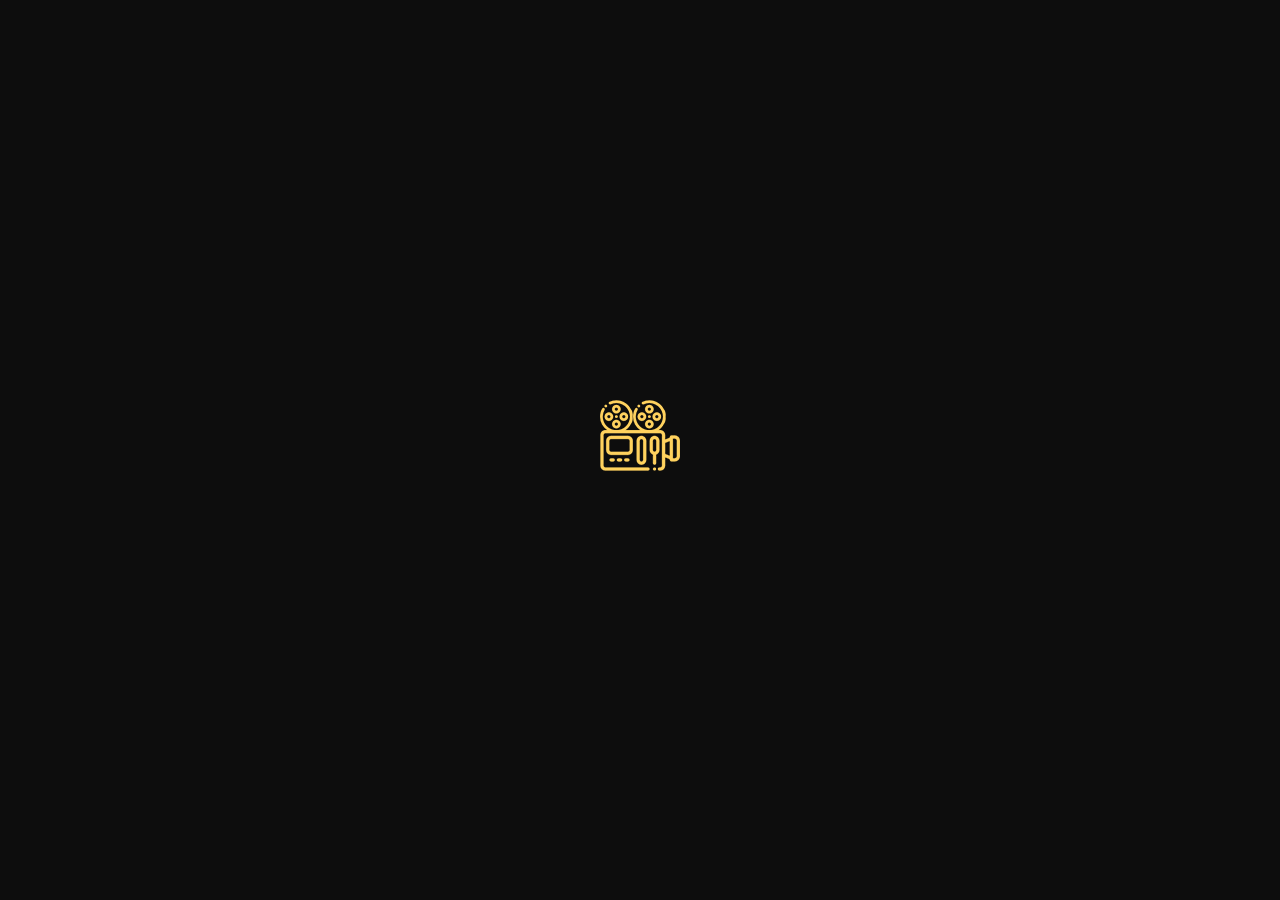
<file: coming-soon.html>
<!DOCTYPE html>
<html lang="en">

    <head>
        <meta charset="UTF-8">
        <meta http-equiv="X-UA-Compatible" content="IE=edge">
        <meta name="viewport"
            content="width=device-width, initial-scale=1, shrink-to-fit=no">
        <meta name="description" content="Striker HTML5 Template">

        <title>Vivid Entertainment Streaming And Blog</title>

        <!-- Favicon -->
        <link rel="shortcut icon" type="image/x-icon"
            href="assets/media/favicon.png">

        <!-- All CSS files -->
        <link rel="stylesheet" href="assets/css/vendor/bootstrap.min.css">
        <link rel="stylesheet" href="assets/css/vendor/font-awesome.css">
        <link rel="stylesheet" href="assets/css/vendor/slick.css">
        <link rel="stylesheet" href="assets/css/vendor/slick-theme.css">
        <link rel="stylesheet" href="assets/css/vendor/aksVideoPlayer.css">
        <link rel="stylesheet" href="assets/css/app.css">
    </head>

    <body>
        <!-- Preloader-->
        <div id="preloader" class="loader">
            <div class="loader__container">
                <div class="loader__film">
                    <img class="loader__film-img" src="./assets/media/preloader/film.png" alt="">
                    <img class="loader__film-img" src="./assets/media/preloader/film.png" alt="">
                </div>
                <img class="loader__camera" src="./assets/media/preloader/camera.png" alt="">
            </div>
        </div>
        <!-- Back To Top Start -->
        <a href="#main-wrapper" id="backto-top" class="back-to-top"><i
                class="fas fa-angle-up"></i></a>
        <!-- Main Wrapper Start -->
        <div id="main-wrapper" class="main-wrapper overflow-hidden">

            <div class="page-content">
                <!-- Coming Soon Area Start -->
                <section class="coming-soon-page text-center">
                    <div class="container-fluid">
                        <div class="content">
                            <img src="assets/media/logo.png" alt="" class="mb-32 logo" >
                            <h4 class="h-27 sec color-white mb-32">We are under construction</h4>
                            <img src="assets/media/coming-soon!.png" alt="" class="mb-32">
                            <ul class="timer countdown mb-0 data-timer2">
                                <li>365<span>Days</span></li>
                                <li>24<span>Hrs</span></li>
                                <li>60<span>Min</span></li>
                                <li class="m-0">60<span>Sec</span></li>
                            </ul>
                        </div>
                    </div>
                </section>
                <!-- Coming Soon Area end -->
            </div>
            <!-- Main Content End -->
        </div>

        <!-- Jquery Js -->
        <script src="assets/js/vendor/jquery-3.6.3.min.js"></script>
        <script src="assets/js/vendor/bootstrap.min.js"></script>
        <script src="assets/js/vendor/jquery.countdown.min.js"></script>
        <script src="assets/js/vendor/slick.min.js"></script>
        <script src="assets/js/vendor/jquery-appear.js"></script>
        <script src="assets/js/vendor/jquery-validator.js"></script>
        <script src="assets/js/vendor/aksVideoPlayer.js"></script>

        <!-- Site Scripts -->
        <script src="assets/js/app.js"></script>
    </body>

</html>
</file>
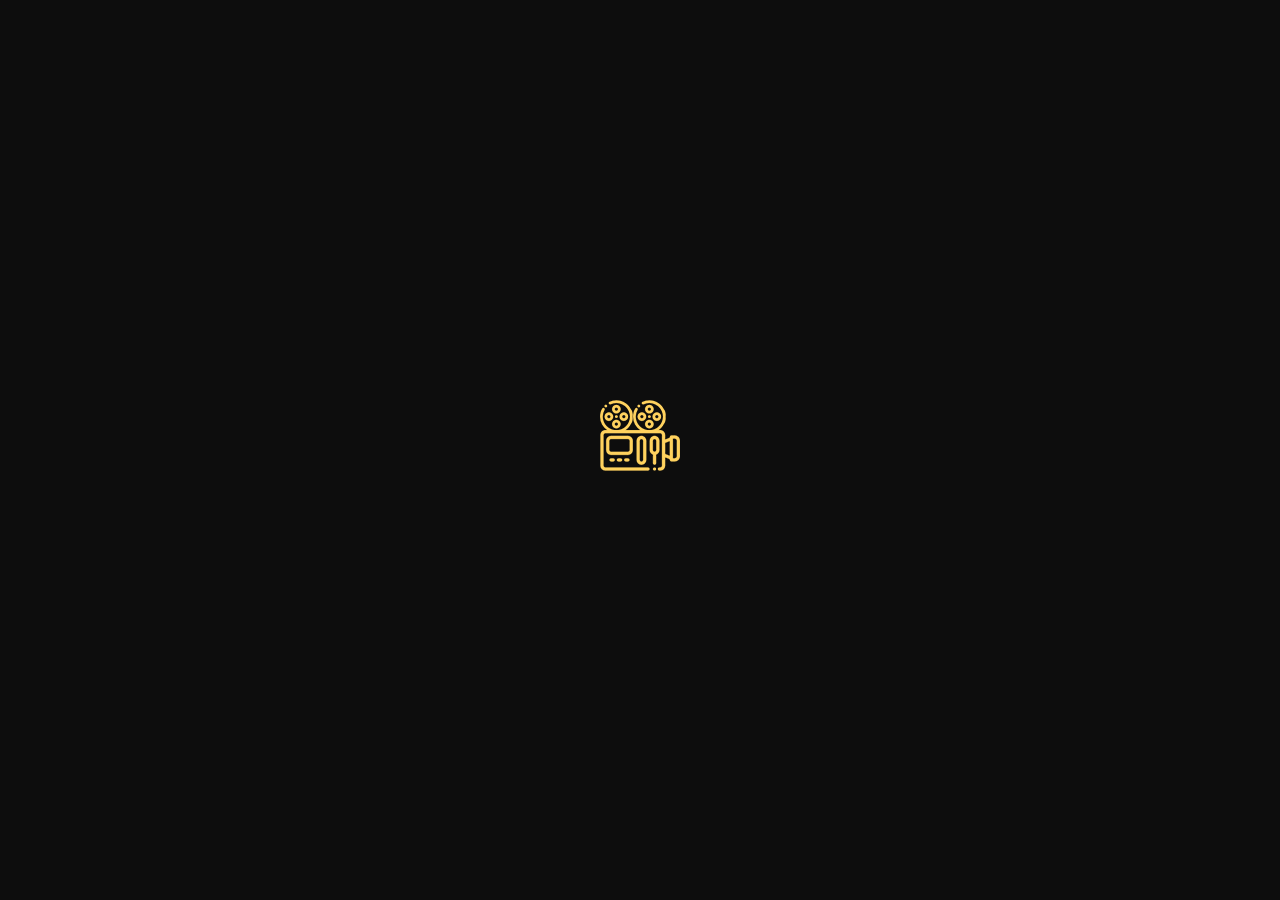
<file: sign-up.html>
<!DOCTYPE html>
<html lang="en">

    <head>
        <meta charset="UTF-8">
        <meta http-equiv="X-UA-Compatible" content="IE=edge">
        <meta name="viewport"
            content="width=device-width, initial-scale=1, shrink-to-fit=no">
        <meta name="description" content="Striker HTML5 Template">

        <title>Vivid Entertainment Streaming And Blog</title>

        <!-- Favicon -->
        <link rel="shortcut icon" type="image/x-icon"
            href="assets/media/favicon.png">

        <!-- All CSS files -->
        <link rel="stylesheet" href="assets/css/vendor/bootstrap.min.css">
        <link rel="stylesheet" href="assets/css/vendor/font-awesome.css">
        <link rel="stylesheet" href="assets/css/vendor/slick.css">
        <link rel="stylesheet" href="assets/css/vendor/slick-theme.css">
        <link rel="stylesheet" href="assets/css/vendor/aksVideoPlayer.css">
        <link rel="stylesheet" href="assets/css/app.css">
    </head>

    <body>
        <!-- Preloader-->
        <div id="preloader" class="loader">
            <div class="loader__container">
                <div class="loader__film">
                    <img class="loader__film-img" src="./assets/media/preloader/film.png" alt="">
                    <img class="loader__film-img" src="./assets/media/preloader/film.png" alt="">
                </div>
                <img class="loader__camera" src="./assets/media/preloader/camera.png" alt="">
            </div>
        </div>
        <!-- Back To Top Start -->
        <a href="#main-wrapper" id="backto-top" class="back-to-top"><i
                class="fas fa-angle-up"></i></a>
        <!-- Main Wrapper Start -->
        <div id="main-wrapper" class="main-wrapper overflow-hidden">

            <!-- Header Area Start -->
            <header class="large-screens">
                <div class="container-fluid">
                    <nav class="navbar navbar-expand-lg p-0">
                        <div class="collapse navbar-collapse" id="mynavbar">
                            <a href="index.html" class="navbar-brand m-0 p-0"><img alt src="./assets/media/logo.png"></a>
                            <ul class="navbar-nav m-0">
                                <li class="menu-item"><a href="./index.html">Home</a></li>
                                <li class="menu-item"><a href="./anime-listing.html" >Listing</a></li>
                                <li class="has-children">
                                    <a href="javascript:void(0);">Detail</a>
                                    <ul class="submenu">
                                        <li><a href="anime-detail.html">Anime Detail</a></li>
                                        <li><a href="movie-detail.html">Movie Detail</a></li>
                                    </ul>
                                </li>
                                <li class="has-children">
                                    <a href="javascript:void(0);">Pages</a>
                                    <ul class="submenu">
                                        <li><a href="./blog.html">Blog</a></li>
                                        <li><a href="blog-detail.html">Blog Detail</a></li>
                                        <li><a href="login.html">Login</a></li>
                                        <li><a href="sign-up.html" class="active">Sign up</a></li>
                                        <li><a href="./404.html">404</a></li>
                                        <li><a href="./coming-soon.html">Coming Soon</a></li>
                                    </ul>
                                </li>
                            </ul>
                            <div class="right-nav">
                                <div class="search-block">
                                    <form action="anime-listing.html" class="input-group search-bar">
                                        <button class="search" type="submit"><i class="far fa-search search-icon"></i></button>
                                        <input type="text"    placeholder="Search..." required>
                                    </form>
                                </div>
                                <ul class="navbar-nav m-0">
                                    <li class="menu-item">
                                        <a href="javascript:void(0);" class="notification">
                                            <div class="notification-number">
                                                <svg xmlns="http://www.w3.org/2000/svg" width="23" height="24" viewBox="0 0 23 24" fill="none">
                                                    <path d="M19.2138 12.3217V10.0781C19.2138 6.80522 16.9448 4.0312 13.836 3.12516V2.10938C13.836 0.946266 12.8491 0 11.636 0C10.4229 0 9.43602 0.946266 9.43602 2.10938V3.12516C6.32718 4.0312 4.05826 6.80517 4.05826 10.0781V12.3217C4.05826 15.1966 2.91533 17.9227 0.840056 19.9977C0.636679 20.2011 0.579528 20.5011 0.694808 20.7602C0.810087 21.0194 1.07555 21.1875 1.36937 21.1875H8.04313C8.38378 22.7903 9.86531 24 11.636 24C13.4068 24 14.8882 22.7903 15.2289 21.1875H21.9026C22.1965 21.1875 22.4619 21.0194 22.5772 20.7602C22.6924 20.5011 22.6353 20.2011 22.432 19.9977C20.3567 17.9227 19.2138 15.1965 19.2138 12.3217ZM10.9027 2.10938C10.9027 1.72167 11.2317 1.40625 11.636 1.40625C12.0404 1.40625 12.3693 1.72167 12.3693 2.10938V2.84663C12.128 2.82431 11.8834 2.8125 11.636 2.8125C11.3886 2.8125 11.144 2.82431 10.9027 2.84663V2.10938ZM11.636 22.5938C10.68 22.5938 9.86487 22.0059 9.56215 21.1875H13.7099C13.4072 22.0059 12.592 22.5938 11.636 22.5938ZM2.94995 19.7812C4.62004 17.6348 5.52492 15.0371 5.52492 12.3217V10.0781C5.52492 6.84727 8.26635 4.21875 11.636 4.21875C15.0057 4.21875 17.7471 6.84727 17.7471 10.0781V12.3217C17.7471 15.0371 18.652 17.6348 20.3221 19.7812H2.94995Z" fill="#C6CBD2"/>
                                                    <path d="M21.1693 10.0781C21.1693 10.4664 21.4977 10.7812 21.9026 10.7812C22.3076 10.7812 22.636 10.4664 22.636 10.0781C22.636 7.26094 21.4918 4.61236 19.4142 2.62031C19.1278 2.34577 18.6635 2.34572 18.3771 2.62031C18.0907 2.89491 18.0907 3.34008 18.3771 3.61467C20.1777 5.34113 21.1693 7.63655 21.1693 10.0781Z" fill="#C6CBD2"/>
                                                    <path d="M1.36937 10.7812C1.77437 10.7812 2.10271 10.4664 2.10271 10.0781C2.10271 7.63659 3.09436 5.34117 4.89494 3.61472C5.18133 3.34012 5.18133 2.89495 4.89494 2.62036C4.6086 2.34577 4.14425 2.34577 3.85786 2.62036C1.78024 4.61241 0.636043 7.26094 0.636043 10.0781C0.636043 10.4664 0.96438 10.7812 1.36937 10.7812Z" fill="#C6CBD2"/>
                                                </svg>
                                                <span>1</span>
                                            </div>
                                        </a>
                                    </li>
                                    <li class="has-children">
                                        <a href="javascript:void(0);"><img src="./assets/media/author/profile.png" alt=""></a>
                                        <ul class="submenu">
                                            <li><a href="sign-up.html" class="active">Sign up</a></li>
                                            <li><a href="login.html">Login</a></li>
                                        </ul>
                                    </li>
                                </ul>
                            </div> 
                        </div>
                    </nav>
                </div>
            </header>
            <header class="small-screen">
                <div class="container-fluid">
                    <div class="mobile-menu">
                        <div>
                            <a class="navbar-brand" href="index.html"><img alt
                                    src="./assets/media/logo.png"></a>
                        </div>
                        <div class="hamburger-menu">
                            <div class="bar"></div>
                        </div>
                    </div>
                    <nav class="mobile-navar d-xl-none">
                        <ul>
                            <li><a href="index.html">Home</a></li>
                            <li><a href="anime-listing.html">Listing</a></li>
                            <li class="has-children">Detail <span class="icon-arrow"></span>
                                <ul class="children">
                                    <li><a href="anime-detail.html">Anime Detail</a></li>
                                    <li><a href="movie-detail.html">Movie Detail</a></li>
                                </ul>
                            </li>
                            <li class="has-children">Pages <span class="icon-arrow"></span>
                                <ul class="children">
                                    <li><a href="./blog.html">Blog</a></li>
                                    <li><a href="./blog-detail.html">Blog Detail</a></li>
                                    <li><a href="./404.html">404</a></li>
                                    <li><a href="./coming-soon.html">Coming Soon</a></li>
                                    <li><a href="./sign-up.html" class="active">Sign Up</a></li>
                                    <li><a href="./login.html">Login</a></li>
                                </ul>
                            </li>
                        </ul>
                    </nav>
                </div>
            </header>
            <!-- Header Area end -->
            <div class="page-content">
                <!-- 404 Area Start -->
                <section class="signup text-center">
                    <div class="container-fluid">
                        <div class="signup-block">
                            <h1 class="color-white mb-32">Sign Up</h1>
                            <form action="login.html">
                                <div class="mb-32">
                                    <input type="email" name="email" class="form-control mb-32" placeholder="Your email">
                                </div>
                                <div class="mb-32">
                                    <input type="password" name="password" class="form-control mb-32" placeholder="Enter password">
                                </div>
                                <div class="mb-32">
                                    <input type="password" name="c_password" class="form-control mb-32" placeholder="Confirm password">
                                </div>
                                <div class="text-center">
                                    <button class="cus-btn primary mb-32">Sign up</button>
                                </div>
                            </form>
                            <div class="text-center">
                                <p class="sec color-gray mb-32">
                                    By continuing, you agree to VIVID Terms of Use and Privacy Policy.
                                </p>
                                <h6>Already have an account? <a href="login.html" class="color-primary">Log in</a></h6>
                            </div>
                        </div>
                    </div>
                </section>
                <!-- 404 Area end -->
            </div>
            <!-- Main Content End -->
        </div>

        <!-- Jquery Js -->
        <script src="assets/js/vendor/jquery-3.6.3.min.js"></script>
        <script src="assets/js/vendor/bootstrap.min.js"></script>
        <script src="assets/js/vendor/slick.min.js"></script>
        <script src="assets/js/vendor/jquery-appear.js"></script>
        <script src="assets/js/vendor/jquery-validator.js"></script>
        <script src="assets/js/vendor/aksVideoPlayer.js"></script>

        <!-- Site Scripts -->
        <script src="assets/js/app.js"></script>
    </body>

</html>
</file>
<file: assets/css/vendor/aksVideoPlayer.css>
/*!
 * aksVideoPlayer v1.0.0
 * Video Player
 * MIT License
 */
:root {
    --aks-video-primary: #3CBC1C;
  }
  .aks-video-player {
    position: relative;
    width: auto !important;
    height: 325px !important;
    display: block;
    overflow: hidden;
    margin: 0 auto;
    background: #0e0e0e;
    font-family: -apple-system, BlinkMacSystemFont, "Segoe UI", Roboto,
      "Helvetica Neue", Arial, "Noto Sans", sans-serif, "Apple Color Emoji",
      "Segoe UI Emoji", "Segoe UI Symbol", "Noto Color Emoji";
  }
  .variable_height .aks-video-player{
    height: 630px !important;
    margin-bottom: 24px;
  }
  @media (max-width: 992px) {
    .variable_height .aks-video-player{
      height: 450px !important;
      margin-bottom: 16px;
    }
  }
  @media (max-width: 767px) {
    .variable_height .aks-video-player{
      height: 350px !important;
    }
  }
  @media (max-width: 575px) {
    .variable_height .aks-video-player{
      height: 300px !important;
    }
  }
  @media (max-width: 492px) {
    .variable_height .aks-video-player{
      height: 250px !important;
    }
  }
  .no_variable_height .aks-video-player{
    height: 325px !important;
  }
  .aks-vp-container {
    position: relative;
    display: -webkit-box;
    display: -ms-flexbox;
    display: flex;
    -webkit-box-align: center;
    -ms-flex-align: center;
    align-items: center;
    -webkit-box-orient: vertical;
    -webkit-box-direction: normal;
    -ms-flex-direction: column;
    flex-direction: column;
    -webkit-box-pack: center;
    -ms-flex-pack: center;
    justify-content: center;
    width: 100%;
    height: 100%;
  }
  .aks-vp-poster {
    width: 100%;
    height: 100%;
    background-position: center;
    background-size: cover;
    z-index: 20;
    display: -webkit-box;
    display: -ms-flexbox;
    display: flex;
    -webkit-box-align: center;
    -ms-flex-align: center;
    align-items: center;
    -webkit-box-pack: center;
    -ms-flex-pack: center;
    justify-content: center;
    position: absolute;
    pointer-events: none;
  }
  .aks-vp-start {
    cursor: pointer;
    /* width: 88px;
    height: 88px; */
    /* background: #00000073; */
    /* border-radius: 9999px; */
    text-align: center;
    outline: none;
    -webkit-transform: scale(1);
    -ms-transform: scale(1);
    transform: scale(1);
    /* border: 4px solid white; */
    -webkit-transition: all 0.4s ease;
    -o-transition: all 0.4s ease;
    transition: all 0.4s ease;
    position: absolute;
    display: -webkit-box;
    display: -ms-flexbox;
    display: flex;
    -webkit-box-align: center;
    -ms-flex-align: center;
    align-items: center;
    -webkit-box-pack: center;
    -ms-flex-pack: center;
    justify-content: center;
    z-index: 21;
    /* color: white; */
  }
  .aks-vp-start:hover {
    -webkit-transform: scale(1.1);
    -ms-transform: scale(1.1);
    transform: scale(1.1);
  }
  .aks-vp-loading {
    display: none;
    -webkit-box-align: center;
    -ms-flex-align: center;
    align-items: center;
    -webkit-box-pack: center;
    -ms-flex-pack: center;
    justify-content: center;
    position: absolute;
    z-index: 1;
    background: transparent;
    pointer-events: none;
  }
  .aks-vp-loading-spinner {
    width: 55px;
    height: 55px;
    border: 5px solid #ffffff;
    border-top: 5px solid #9e9e9e;
    border-radius: 50%;
  }
  .aks-vp-loading-spinner {
    -webkit-transition-property: -webkit-transform;
    -webkit-animation-name: rotate;
    -webkit-animation-iteration-count: infinite;
    -webkit-animation-timing-function: linear;
    -moz-transition-property: -moz-transform;
    -moz-animation-name: rotate;
    -moz-animation-duration: 1.2s;
    -moz-animation-iteration-count: infinite;
    -moz-animation-timing-function: linear;
    transition-property: -webkit-transform;
    -o-transition-property: transform;
    transition-property: transform;
    transition-property: transform, -webkit-transform;
    animation-name: rotate;
    -webkit-animation-duration: 1.2s;
    animation-duration: 1.2s;
    animation-iteration-count: infinite;
    animation-timing-function: linear;
  }
  @-webkit-keyframes rotate {
    from {
      -webkit-transform: rotate(0deg);
    }
    to {
      -webkit-transform: rotate(360deg);
    }
  }
  @keyframes rotate {
    from {
      -webkit-transform: rotate(0deg);
      transform: rotate(0deg);
    }
    to {
      -webkit-transform: rotate(360deg);
      transform: rotate(360deg);
    }
  }
  .aks-vp-controls {
    position: absolute;
    z-index: 5;
    bottom: 10px;
    width: 100%;
    display: none;
    -webkit-box-orient: vertical;
    -webkit-box-direction: normal;
    -ms-flex-direction: column;
    flex-direction: column;
    padding-left: 15px;
    padding-right: 15px;
    -webkit-transition: all 150ms ease;
    -o-transition: all 150ms ease;
    transition: all 150ms ease;
  }
  .aks-vp-controls.aks-active {
    visibility: hidden;
    opacity: 0;
  }
  .aks-vp-slider {
    position: relative;
    height: 30px;
    display: -webkit-box;
    display: -ms-flexbox;
    display: flex;
    -webkit-box-align: center;
    -ms-flex-align: center;
    align-items: center;
  }
  .aks-vp-range-rail {
    position: relative;
    width: 100%;
    height: 6px;
    background: #212121;
    border-radius: 9999px;
    display: -webkit-box;
    display: -ms-flexbox;
    display: flex;
    -webkit-box-align: center;
    -ms-flex-align: center;
    align-items: center;
    cursor: pointer;
  }
  .aks-vp-range-rail:hover {
    -webkit-box-shadow: 0 0 5px rgba(0, 0, 0, 0.4);
    box-shadow: 0 0 5px rgba(0, 0, 0, 0.4);
  }
  .aks-vp-range-loading {
    position: absolute;
    width: 0px;
    height: 100%;
    background: #ffffff36;
    border-radius: 9999px;
    overflow: hidden;
    -webkit-appearance: none;
    -moz-appearance: none;
    appearance: none;
    -webkit-user-select: none;
    -moz-user-select: none;
    -ms-user-select: none;
    user-select: none;
    cursor: pointer;
  }
  .aks-vp-range-buffer {
    position: absolute;
    width: 0;
    height: 100%;
    background: var(--aks-video-primary);
    border-radius: 9999px;
    overflow: hidden;
    -webkit-appearance: none;
    -moz-appearance: none;
    appearance: none;
    -webkit-user-select: none;
    -moz-user-select: none;
    -ms-user-select: none;
    user-select: none;
    cursor: pointer;
  }
  .aks-vp-range-handler {
    width: 13px;
    height: 13px;
    border-radius: 9999px;
    left: 0;
    background: var(--aks-video-primary);
    position: absolute;
    display: -webkit-box;
    display: -ms-flexbox;
    display: flex;
    -webkit-box-align: center;
    -ms-flex-align: center;
    align-items: center;
    -webkit-box-pack: center;
    -ms-flex-pack: center;
    justify-content: center;
    padding: 0;
    margin: 0;
    cursor: pointer;
    -webkit-user-select: none;
    -moz-user-select: none;
    -ms-user-select: none;
    user-select: none;
    -webkit-appearance: none;
    -moz-appearance: none;
    appearance: none;
    outline: none;
    margin-left: -13px;
  }
  .aks-vp-range-handler:active {
    -webkit-box-shadow: 0 0 26px rgba(0, 0, 0, 0.2), 0 0 10px rgb(124 182 255),
      0 0 0 5px rgba(255, 255, 255, 0.2);
    box-shadow: 0 0 26px rgba(0, 0, 0, 0.2), 0 0 10px rgb(124 182 255),
      0 0 0 5px rgba(255, 255, 255, 0.2);
  }
  .aks-vp-row {
    display: -webkit-box;
    display: -ms-flexbox;
    display: flex;
    -webkit-box-align: center;
    -ms-flex-align: center;
    align-items: center;
    position: relative;
    width: 100%;
    -webkit-box-pack: justify;
    -ms-flex-pack: justify;
    justify-content: space-between;
  }
  .aks-vp-wrap {
    display: -webkit-box;
    display: -ms-flexbox;
    display: flex;
    -webkit-box-align: center;
    -ms-flex-align: center;
    align-items: center;
    position: relative;
    width: -webkit-fit-content;
    width: -moz-fit-content;
    width: fit-content;
  }
  .aks-vp-btn {
    position: relative;
    display: -webkit-box;
    display: -ms-flexbox;
    display: flex;
    -webkit-box-align: center;
    -ms-flex-align: center;
    align-items: center;
    -webkit-box-pack: center;
    -ms-flex-pack: center;
    justify-content: center;
    color: white;
    border: none;
    background: transparent;
    outline: none;
    -webkit-appearance: none;
    -moz-appearance: none;
    appearance: none;
    -webkit-user-select: none;
    -moz-user-select: none;
    -ms-user-select: none;
    user-select: none;
    cursor: pointer;
    -webkit-transition: all 0.3s ease;
    -o-transition: all 0.3s ease;
    transition: all 0.3s ease;
    width: -webkit-fit-content;
    width: -moz-fit-content;
    width: fit-content;
    height: -webkit-fit-content;
    height: -moz-fit-content;
    height: fit-content;
    margin-right: 10px;
    padding: 0;
  }
  .aks-vp-btn:hover {
    color: var(--aks-video-primary);
  }
  .aks-vp-btn:last-child {
    margin-right: 0px;
  }
  .aks-vp-control-pause {
    display: none;
  }
  .aks-vp-voice {
    display: -webkit-box;
    display: -ms-flexbox;
    display: flex;
    -webkit-box-align: center;
    -ms-flex-align: center;
    align-items: center;
    width: -webkit-fit-content;
    width: -moz-fit-content;
    width: fit-content;
    position: relative;
  }
  .aks-vp-voice-off {
    display: none;
  }
  .aks-vp-voice-range-rail {
    position: relative;
    width: 65px;
    height: 5px;
    background: #212121;
    border-radius: 9999px;
    display: -webkit-box;
    display: -ms-flexbox;
    display: flex;
    -webkit-box-align: center;
    -ms-flex-align: center;
    align-items: center;
    margin-right: 10px;
  }
  .aks-vp-voice-range-buffer {
    position: absolute;
    width: 0;
    height: 100%;
    background: var(--aks-video-primary);
    border-radius: 9999px;
    overflow: hidden;
    -webkit-appearance: none;
    -moz-appearance: none;
    appearance: none;
    -webkit-user-select: none;
    -moz-user-select: none;
    -ms-user-select: none;
    user-select: none;
    cursor: pointer;
  }
  .aks-vp-voice-range-handler {
    width: 11px;
    height: 11px;
    border-radius: 9999px;
    left: 0;
    background: var(--aks-video-primary);
    position: absolute;
    display: -webkit-box;
    display: -ms-flexbox;
    display: flex;
    -webkit-box-align: center;
    -ms-flex-align: center;
    align-items: center;
    -webkit-box-pack: center;
    -ms-flex-pack: center;
    justify-content: center;
    padding: 0;
    margin: 0;
    cursor: pointer;
    -webkit-user-select: none;
    -moz-user-select: none;
    -ms-user-select: none;
    user-select: none;
    -webkit-appearance: none;
    -moz-appearance: none;
    appearance: none;
    outline: none;
  }
  .aks-vp-voice-range-handler:active {
    -webkit-box-shadow: 0 0 26px rgba(0, 0, 0, 0.2), 0 0 10px rgba(0, 0, 0, 4),
      0 0 0 5px rgba(255, 255, 255, 0.2);
    box-shadow: 0 0 26px rgba(0, 0, 0, 0.2), 0 0 10px rgba(0, 0, 0, 4),
      0 0 0 5px rgba(255, 255, 255, 0.2);
  }
  .aks-vp-voice:hover .aks-vp-btn {
    color: var(--aks-video-primary);
  }
  .aks-vp-count {
    color: white;
    display: -webkit-box;
    display: -ms-flexbox;
    display: flex;
    -webkit-box-align: center;
    -ms-flex-align: center;
    align-items: center;
    line-height: normal;
    -webkit-user-select: none;
    -moz-user-select: none;
    -ms-user-select: none;
    user-select: none;
    pointer-events: none;
  }
  .aks-vp-divider {
    display: -webkit-box;
    display: -ms-flexbox;
    display: flex;
    -webkit-box-align: center;
    -ms-flex-align: center;
    align-items: center;
    margin-left: 5px;
    margin-right: 5px;
  }
  .aks-vp-full-screen-exit {
    display: none;
  }
  .aks-video {
    position: absolute;
    top: 0;
    left: 0;
    right: 0;
    bottom: 0;
    width: 100%;
    height: 100%;
    -webkit-user-select: none;
    -moz-user-select: none;
    -ms-user-select: none;
    user-select: none;
    display: -webkit-box;
    display: -ms-flexbox;
    display: flex;
    -webkit-box-align: center;
    -ms-flex-align: center;
    align-items: center;
    -webkit-box-orient: vertical;
    -webkit-box-direction: normal;
    -ms-flex-direction: column;
    flex-direction: column;
    -webkit-box-pack: center;
    -ms-flex-pack: center;
    justify-content: center;
  }
  .aks-video video {
    width: 100%;
    height: 100%;
    object-fit: cover;
    position: relative;
    outline: none;
    -webkit-appearance: none;
    -moz-appearance: none;
    appearance: none;
    -webkit-user-select: none;
    -moz-user-select: none;
    -ms-user-select: none;
    user-select: none;
    -webkit-transition: all 350ms ease;
    -o-transition: all 350ms ease;
    transition: all 350ms ease;
  }
  .aks-vp-gradient-bottom {
    height: 210px;
    padding-top: 57px;
    bottom: 0;
    z-index: 1;
    background-position: bottom;
    background-repeat: repeat-x;
    position: absolute;
    width: 100%;
    -webkit-transition: opacity 0.25s cubic-bezier(0, 0, 0.2, 1);
    -o-transition: opacity 0.25s cubic-bezier(0, 0, 0.2, 1);
    transition: opacity 0.25s cubic-bezier(0, 0, 0.2, 1);
    pointer-events: none;
    background-image: url([data-uri]);
  }
  
  [aks-tooltip] {
    position: relative;
  }
  [aks-tooltip]::before,
  [aks-tooltip]::after {
    text-transform: none;
    font-size: 12px;
    line-height: 1;
    -webkit-user-select: none;
    -moz-user-select: none;
    -ms-user-select: none;
    user-select: none;
    pointer-events: none;
    position: absolute;
    display: none;
    opacity: 0;
  }
  [aks-tooltip]::before {
    content: "";
    border: 5px solid transparent;
    z-index: 1001;
  }
  [aks-tooltip]::after {
    content: attr(aks-tooltip);
    font-family: "Segoe UI", Arial, sans-serif;
    text-align: center;
    white-space: nowrap;
    overflow: hidden;
    -o-text-overflow: ellipsis;
    text-overflow: ellipsis;
    padding: 5px 8px;
    border-radius: 5px;
    -webkit-box-shadow: 0 1em 2em -0.5em rgba(0, 0, 0, 0.35);
    box-shadow: 0 1em 2em -0.5em rgba(0, 0, 0, 0.35);
    background: white;
    color: #000;
    z-index: 1000;
  }
  [aks-tooltip]:hover::before,
  [aks-tooltip]:hover::after {
    display: block;
  }
  [aks-tooltip=""]::before,
  [aks-tooltip=""]::after {
    display: none !important;
  }
  [aks-tooltip]:not([flow])::before,
  [aks-tooltip][flow^="up"]::before {
    bottom: calc(100% + 31px);
    border-bottom-width: 0;
    border-top-color: #fff;
  }
  [aks-tooltip]:not([flow])::after,
  [aks-tooltip][flow^="up"]::after {
    bottom: calc(100% + 36px);
  }
  [aks-tooltip]:not([flow])::before,
  [aks-tooltip]:not([flow])::after,
  [aks-tooltip][flow^="up"]::before,
  [aks-tooltip][flow^="up"]::after {
    left: 50%;
    -webkit-transform: translate(-50%, -0.5em);
    -ms-transform: translate(-50%, -0.5em);
    transform: translate(-50%, -0.5em);
  }
  [aks-tooltip]:not([flow])::before,
  [aks-tooltip][flow^="up-left"]::before {
    bottom: 100%;
    border-bottom-width: 0;
    border-top-color: #111;
  }
  [aks-tooltip]:not([flow])::after,
  [aks-tooltip][flow^="up-left"]::after {
    bottom: calc(100% + 5px);
  }
  [aks-tooltip]:not([flow])::before,
  [aks-tooltip][flow^="up-left"]::before {
    left: 25%;
  }
  [aks-tooltip]:not([flow])::after,
  [aks-tooltip][flow^="up-left"]::after {
    left: 50%;
  }
  [aks-tooltip]:not([flow])::before,
  [aks-tooltip][flow^="up-right"]::before {
    bottom: 100%;
    border-bottom-width: 0;
    border-top-color: #111;
  }
  [aks-tooltip]:not([flow])::after,
  [aks-tooltip][flow^="up-right"]::after {
    bottom: calc(100% + 5px);
  }
  [aks-tooltip]:not([flow])::before,
  [aks-tooltip][flow^="up-right"]::before {
    left: 75%;
    -webkit-transform: translate(-50%, -0.5em);
    -ms-transform: translate(-50%, -0.5em);
    transform: translate(-50%, -0.5em);
  }
  [aks-tooltip]:not([flow])::after,
  [aks-tooltip][flow^="up-right"]::after {
    left: 50%;
    -webkit-transform: translate(-50%, -0.5em);
    -ms-transform: translate(-50%, -0.5em);
    transform: translate(-50%, -0.5em);
  }
  [aks-tooltip][flow^="down"]::before {
    top: 100%;
    border-top-width: 0;
    border-bottom-color: #020204;
  }
  [aks-tooltip][flow^="down"]::after {
    top: calc(100% + 5px);
  }
  [aks-tooltip][flow^="down"]::before,
  [aks-tooltip][flow^="down"]::after {
    left: 50%;
    -webkit-transform: translate(-50%, 0.5em);
    -ms-transform: translate(-50%, 0.5em);
    transform: translate(-50%, 0.5em);
  }
  [aks-tooltip][flow^="down-left"]::before {
    top: 100%;
    border-top-width: 0;
    border-bottom-color: #020204;
  }
  [aks-tooltip][flow^="down-left"]::after {
    top: calc(100% + 5px);
  }
  [aks-tooltip][flow^="down-left"]::before {
    left: 30%;
  }
  [aks-tooltip][flow^="down-left"]::after {
    left: 50%;
  }
  [aks-tooltip][flow^="down-right"]::before {
    top: 100%;
    border-top-width: 0;
    border-bottom-color: #020204;
  }
  [aks-tooltip][flow^="down-right"]::after {
    top: calc(100% + 5px);
  }
  [aks-tooltip][flow^="down-right"]::before {
    left: 70%;
    -webkit-transform: translate(-85%, 0.5em);
    -ms-transform: translate(-85%, 0.5em);
    transform: translate(-85%, 0.5em);
  }
  [aks-tooltip][flow^="down-right"]::after {
    left: 50%;
    -webkit-transform: translate(-50%, 0.5em);
    -ms-transform: translate(-50%, 0.5em);
    transform: translate(-50%, 0.5em);
  }
  [aks-tooltip][flow^="left"]::before {
    top: 50%;
    border-right-width: 0;
    border-left-color: #020204;
    left: calc(0em - 5px);
    -webkit-transform: translate(-0.5em, -50%);
    -ms-transform: translate(-0.5em, -50%);
    transform: translate(-0.5em, -50%);
  }
  [aks-tooltip][flow^="left"]::after {
    top: 50%;
    right: calc(100% + 5px);
    -webkit-transform: translate(-0.5em, -50%);
    -ms-transform: translate(-0.5em, -50%);
    transform: translate(-0.5em, -50%);
  }
  [aks-tooltip][flow^="right"]::before {
    top: 50%;
    border-left-width: 0;
    border-right-color: #020204;
    right: calc(0em - 5px);
    -webkit-transform: translate(0.5em, -50%);
    -ms-transform: translate(0.5em, -50%);
    transform: translate(0.5em, -50%);
  }
  [aks-tooltip][flow^="right"]::after {
    top: 50%;
    left: calc(100% + 5px);
    -webkit-transform: translate(0.5em, -50%);
    -ms-transform: translate(0.5em, -50%);
    transform: translate(0.5em, -50%);
  }
  [aks-tooltip]:not([flow]):hover::before,
  [aks-tooltip]:not([flow]):hover::after,
  [aks-tooltip][flow^="up"]:hover::before,
  [aks-tooltip][flow^="up"]:hover::after,
  [aks-tooltip][flow^="up-left"]:hover::before,
  [aks-tooltip][flow^="up-left"]:hover::after,
  [aks-tooltip][flow^="up-right"]:hover::before,
  [aks-tooltip][flow^="up-right"]:hover::after,
  [aks-tooltip][flow^="down"]:hover::before,
  [aks-tooltip][flow^="down"]:hover::after,
  [aks-tooltip][flow^="down-left"]:hover::before,
  [aks-tooltip][flow^="down-left"]:hover::after,
  [aks-tooltip][flow^="down-right"]:hover::before,
  [aks-tooltip][flow^="down-right"]:hover::after {
    -webkit-animation: tooltips-vert 300ms ease-out forwards;
    animation: tooltips-vert 300ms ease-out forwards;
  }
  [aks-tooltip][flow^="left"]:hover::before,
  [aks-tooltip][flow^="left"]:hover::after,
  [aks-tooltip][flow^="right"]:hover::before,
  [aks-tooltip][flow^="right"]:hover::after {
    -webkit-animation: tooltips-horz 300ms ease-out forwards;
    animation: tooltips-horz 300ms ease-out forwards;
  }
  @-webkit-keyframes tooltips-vert {
    to {
      opacity: 1;
      -webkit-transform: translate(-50%, 0);
      transform: translate(-50%, 0);
    }
  }
  @keyframes tooltips-vert {
    to {
      opacity: 1;
      -webkit-transform: translate(-50%, 0);
      transform: translate(-50%, 0);
    }
  }
  @-webkit-keyframes tooltips-horz {
    to {
      opacity: 1;
      -webkit-transform: translate(0, -50%);
      transform: translate(0, -50%);
    }
  }
  @keyframes tooltips-horz {
    to {
      opacity: 1;
      -webkit-transform: translate(0, -50%);
      transform: translate(0, -50%);
    }
  }
  .aks-vp-slider-timer-tooltip {
    left: 0;
    position: absolute;
    top: -27px;
    font-size: 13px;
    font-family: "Segoe UI", Arial, sans-serif;
    text-align: center;
    white-space: nowrap;
    -o-text-overflow: ellipsis;
    text-overflow: ellipsis;
    padding: 0.3em 0.8em;
    border-radius: 4px;
    -webkit-box-shadow: rgba(0, 0, 0, 0.35) 0px 1em 2em -0.5em;
    box-shadow: rgba(0, 0, 0, 0.35) 0px 1em 2em -0.5em;
    background: white;
    color: rgb(0, 0, 0);
    z-index: 5;
    line-height: normal;
    display: none;
    -webkit-animation: tooltips-vert 300ms ease-out forwards;
    animation: tooltips-vert 300ms ease-out forwards;
    width: 52px;
    -webkit-transform: translate(-50%, -0.5em);
    -ms-transform: translate(-50%, -0.5em);
    transform: translate(-50%, -0.5em);
  }
  .aks-vp-slider-timer-tooltip:after {
    content: "";
    left: 22px;
    position: absolute;
    bottom: calc(100% + -29px);
    background: #fff;
    display: block;
    z-index: 11;
    width: 10px;
    height: 10px;
    -webkit-transform: rotate(224deg);
    -ms-transform: rotate(224deg);
    transform: rotate(224deg);
  }
  .aks-vp-slider-image-tooltip {
    left: 0;
    position: absolute;
    top: -130px;
    font-size: 13px;
    font-family: "Segoe UI", Arial, sans-serif;
    text-align: center;
    white-space: nowrap;
    -o-text-overflow: ellipsis;
    text-overflow: ellipsis;
    border-radius: 7px;
    -webkit-box-shadow: rgba(0, 0, 0, 0.35) 0px 1em 2em -0.5em;
    box-shadow: rgba(0, 0, 0, 0.35) 0px 1em 2em -0.5em;
    background: white;
    color: rgb(0, 0, 0);
    z-index: 5;
    line-height: normal;
    overflow: hidden;
    display: none;
    -webkit-animation: tooltips-vert 300ms ease-out forwards;
    animation: tooltips-vert 300ms ease-out forwards;
    width: 140px;
    height: 95px;
    -webkit-transform: translate(-50%, -0.5em);
    -ms-transform: translate(-50%, -0.5em);
    transform: translate(-50%, -0.5em);
  }
  .aks-video-2 {
    display: none;
    visibility: hidden;
    -webkit-appearance: none;
    -moz-appearance: none;
    appearance: none;
    -webkit-user-select: none;
    -moz-user-select: none;
    -ms-user-select: none;
    user-select: none;
    outline: none;
  }
  .aks-vp-top {
    position: absolute;
    width: 100%;
    height: 82%;
    top: 0;
    -webkit-user-select: none;
    -moz-user-select: none;
    -ms-user-select: none;
    user-select: none;
    -webkit-appearance: none;
    -moz-appearance: none;
    appearance: none;
    z-index: 1;
    display: none;
  }
  .aks-vp-voice-slider-rail {
    width: 65px;
    height: 4px;
    background: #212121;
    border-radius: 9999px;
    position: relative;
    display: none;
    -webkit-box-align: center;
    -ms-flex-align: center;
    align-items: center;
    -webkit-box-pack: start;
    -ms-flex-pack: start;
    justify-content: flex-start;
    cursor: pointer;
    margin-right: 10px;
  }
  .aks-vp-voice:hover .aks-vp-voice-slider-rail {
    display: -webkit-box;
    display: -ms-flexbox;
    display: flex;
  }
  .aks-vp-voice-slider-rail:hover {
    -webkit-box-shadow: 0 0 5px rgba(0, 0, 0, 0.4);
    box-shadow: 0 0 5px rgba(0, 0, 0, 0.4);
  }
  .aks-vp-voice-slider-buffer {
    height: 4px;
    background: var(--aks-video-primary);
    border-radius: 9999px;
    position: absolute;
    top: 0;
    right: 0;
    left: 0;
    bottom: 0;
    width: 0;
  }
  .aks-vp-voice-slider-range {
    -webkit-appearance: none;
    width: 100%;
    height: 100%;
    background: transparent;
    outline: none;
    margin: 0;
    padding: 0;
    z-index: 15;
  }
  
  .aks-vp-voice-slider-range::-webkit-slider-thumb {
    -webkit-appearance: none;
    margin: 0;
    border: none;
    outline: none;
  }
  
  .aks-vp-voice-slider-range::-webkit-slider-thumb {
    -webkit-appearance: none;
    width: 12px;
    height: 12px;
    background: var(--aks-video-primary);
    border-radius: 9999px;
    cursor: pointer;
    margin-top: -3px;
    -webkit-box-shadow: 0 0 10px rgba(0, 0, 0, 0.4);
    box-shadow: 0 0 10px rgba(0, 0, 0, 0.4);
  }
  
  .aks-vp-voice-slider-range::-webkit-slider-runnable-track {
    width: 100%;
    height: 6px;
    cursor: pointer;
    background: none;
    border-radius: 9999px;
  }
  
  .aks-vp-voice-slider-range:focus::-webkit-slider-runnable-track {
    background: none;
  }
  .aks-vp-voice-slider-range:active::-webkit-slider-runnable-track {
    background: none;
  }
  
  .aks-vp-voice-slider-range::-webkit-slider-thumb:active {
    -webkit-box-shadow: 0 0 26px rgba(0, 0, 0, 0.2), 0 0 10px rgba(0, 0, 0, 4),
      0 0 0 5px rgba(255, 255, 255, 0.2);
    box-shadow: 0 0 26px rgba(0, 0, 0, 0.2), 0 0 10px rgba(0, 0, 0, 4),
      0 0 0 5px rgba(255, 255, 255, 0.2);
  }
  
  .aks-vp-rewind span {
    position: absolute;
    font-size: 10px;
    line-height: normal;
    display: -webkit-box;
    display: -ms-flexbox;
    display: flex;
    -webkit-box-align: center;
    -ms-flex-align: center;
    align-items: center;
    -webkit-box-pack: center;
    -ms-flex-pack: center;
    justify-content: center;
    font-weight: 400;
    margin-top: 2px;
    -webkit-user-select: none;
    -moz-user-select: none;
    -ms-user-select: none;
    user-select: none;
    -webkit-appearance: none;
    -moz-appearance: none;
    appearance: none;
  }
  .aks-vp-forward span {
    position: absolute;
    font-size: 10px;
    line-height: normal;
    display: -webkit-box;
    display: -ms-flexbox;
    display: flex;
    -webkit-box-align: center;
    -ms-flex-align: center;
    align-items: center;
    -webkit-box-pack: center;
    -ms-flex-pack: center;
    justify-content: center;
    font-weight: 400;
    margin-top: 2px;
    -webkit-user-select: none;
    -moz-user-select: none;
    -ms-user-select: none;
    user-select: none;
    -webkit-appearance: none;
    -moz-appearance: none;
    appearance: none;
  }
  
  .aks-vp-settings-menu {
    display: none;
    overflow: hidden;
    border-radius: 6px;
    background: rgba(28, 28, 28, 0.9);
    text-shadow: 0 0 2px rgba(0, 0, 0, 0.5);
    -webkit-transition: opacity 0.1s cubic-bezier(0, 0, 0.2, 1);
    -o-transition: opacity 0.1s cubic-bezier(0, 0, 0.2, 1);
    transition: opacity 0.1s cubic-bezier(0, 0, 0.2, 1);
    -moz-user-select: none;
    -ms-user-select: none;
    -webkit-user-select: none;
    will-change: width, height;
    position: absolute;
    bottom: 64px;
    padding-top: 5px;
    padding-bottom: 5px;
    color: white;
    overflow-y: auto;
    right: 0;
  }
  .aks-vp-settings-menu.aks-opened {
    display: block;
  }
  .aks-vp-settings-menu-item {
    display: -webkit-box;
    display: -ms-flexbox;
    display: flex;
    -webkit-box-align: center;
    -ms-flex-align: center;
    align-items: center;
    -webkit-box-pack: justify;
    -ms-flex-pack: justify;
    justify-content: space-between;
    padding: 8px 8px;
    background: transparent;
    font-size: 14px;
    cursor: pointer;
    width: 165px;
  }
  .aks-vp-settings-menu-item:hover {
    background: rgba(255, 255, 255, 0.1);
  }
  .aks-vp-settings-menu-item span {
    display: -webkit-box;
    display: -ms-flexbox;
    display: flex;
    -webkit-box-align: center;
    -ms-flex-align: center;
    align-items: center;
    line-height: normal;
  }
  .aks-vp-settings-menu-item span svg {
    height: 17px;
    width: 17px;
  }
  .aks-vp-settings-menu-contents {
    height: 140px;
    display: none;
  }
  .aks-vp-settings-menu-contents.aks-opened {
    display: block;
  }
  .aks-vp-settings-menu::-webkit-scrollbar {
    width: 10px;
  }
  .aks-vp-settings-menu::-webkit-scrollbar-track {
    background: rgb(47 47 47 / 90%);
    border-radius: 6px;
  }
  .aks-vp-settings-menu::-webkit-scrollbar-thumb {
    background: rgb(75 75 75 / 90%);
    border-radius: 6px;
  }
  .aks-vp-settings-menu::-webkit-scrollbar-thumb:hover {
    background: rgb(57 57 57 / 90%);
    border-radius: 6px;
  }
  .aks-vp-settings-menu-back {
    display: -webkit-box;
    display: -ms-flexbox;
    display: flex;
    -webkit-box-align: center;
    -ms-flex-align: center;
    align-items: center;
    -webkit-box-pack: start;
    -ms-flex-pack: start;
    justify-content: flex-start;
    padding: 8px 8px;
    background: transparent;
    font-size: 14px;
    cursor: pointer;
    line-height: normal;
    border-bottom: 1px solid #d4d4d4a1;
  }
  .aks-vp-settings-menu-back:hover {
    background: rgba(255, 255, 255, 0.1);
  }
  .aks-vp-settings-menu-back svg {
    width: 14px;
    height: 14px;
    fill: currentColor;
    margin-right: 5px;
  }
  .aks-vp-settings-menu-items.aks-hide {
    display: none;
  }
  .aks-vp-settings-menu-icons {
    width: 15px;
    height: 15px;
    display: -webkit-box;
    display: -ms-flexbox;
    display: flex;
    -webkit-box-align: center;
    -ms-flex-align: center;
    align-items: center;
    -webkit-box-pack: center;
    -ms-flex-pack: center;
    justify-content: center;
    -webkit-user-select: none;
    -moz-user-select: none;
    -ms-user-select: none;
    user-select: none;
    -webkit-appearance: none;
    -moz-appearance: none;
    appearance: none;
    background-size: contain;
    background-repeat: no-repeat;
    background-position: center;
  }
  .aks-vp-settings-menu-item.aks-active .aks-vp-settings-menu-icons {
    background-image: url("data:image/svg+xml,%3Csvg xmlns='http://www.w3.org/2000/svg' stroke='white' stroke-width='2' stroke-linecap='round' stroke-linejoin='round' fill='none' shape-rendering='geometricPrecision' viewBox='0 0 24 24'%3E%3Cpath d='M20 6L9 17l-5-5'/%3E%3C/svg%3E");
  }
  
  video::cue {
    color: white;
    font-family: "Roboto", sans-serif;
    font-size: 16px;
    line-height: 1.5;
    background: rgba(28, 28, 28, 0.9);
    text-shadow: 0px 0px 20px black;
    margin-top: -240px;
    position: relative;
    top: -66px;
  }
  video::cue i {
    font-style: italic;
  }
  video::cue(v) {
    color: #c00;
  }
  video::cue(c) {
    color: white;
    opacity: 0.4;
  }
  .aks-vp-settings-box {
    position: relative;
    width: -webkit-fit-content;
    width: -moz-fit-content;
    width: fit-content;
  }
  
  .aks-vp-cue {
    width: 100%;
    position: relative;
    display: -webkit-box;
    display: -ms-flexbox;
    display: flex;
    -webkit-box-align: center;
    -ms-flex-align: center;
    align-items: center;
    -webkit-box-pack: center;
    -ms-flex-pack: center;
    justify-content: center;
    text-align: center;
    opacity: 0;
    visibility: hidden;
  }
  .aks-vp-cue.aks-active {
    opacity: 1;
    visibility: visible;
  }
  .aks-vp-cue-text {
    color: white;
    font-family: "Roboto", sans-serif;
    font-size: 20px;
    line-height: 1.5;
    background: rgba(28, 28, 28, 0.9);
    text-shadow: 0px 0px 20px black;
    bottom: 65px;
    position: absolute;
    z-index: 10;
    border-radius: 2px;
    -webkit-appearance: none;
    -moz-appearance: none;
    appearance: none;
    -webkit-user-select: none;
    -moz-user-select: none;
    -ms-user-select: none;
    user-select: none;
    -webkit-transition: all 150ms ease;
    -o-transition: all 150ms ease;
    transition: all 150ms ease;
  }
  .aks-vp-cue-text span {
    padding: 1px 6px;
    width: 100%;
    display: block;
  }
  .aks-video-player.aks-mouse .aks-vp-controls {
    opacity: 0;
    visibility: hidden;
  }
  .aks-video-player.aks-mouse .aks-vp-cue-text {
    bottom: 15px;
  }
  .aks-vp-ad-container {
    position: absolute;
    top: 0;
    width: 100%;
    height: 100%;
    display: block;
    z-index: 1;
    opacity: 0;
    visibility: hidden;
  }
  
  .aks-video-player.aks-ads-play .aks-vp-controls {
    opacity: 0;
    visibility: hidden;
  }
  .aks-video-player.aks-ads-play .aks-vp-gradient-bottom {
    opacity: 0;
    visibility: hidden;
  }
  .aks-video-player.aks-ads-play .aks-vp-ad-container {
    opacity: 1;
    visibility: visible;
  }
  .aks-vp-ads-image {
    width: 100%;
    display: none;
    -webkit-box-align: center;
    -ms-flex-align: center;
    align-items: center;
    -webkit-box-pack: center;
    -ms-flex-pack: center;
    justify-content: center;
    margin: 0 auto;
    position: absolute;
    bottom: 65px;
  }
  .aks-video-player.aks-mouse .aks-vp-ads-image {
    bottom: 15px;
  }
  .aks-vp-ads-image img {
    text-decoration: none;
    display: -webkit-box;
    display: -ms-flexbox;
    display: flex;
    -webkit-box-align: center;
    -ms-flex-align: center;
    align-items: center;
    -webkit-box-pack: center;
    -ms-flex-pack: center;
    justify-content: center;
    width: 100%;
    height: 100%;
    position: relative;
    -webkit-user-select: none;
    -moz-user-select: none;
    -ms-user-select: none;
    user-select: none;
    outline: none;
    -webkit-appearance: none;
    -moz-appearance: none;
    appearance: none;
    cursor: pointer;
  }
  .aks-vp-ads-close {
    position: absolute;
    top: 0;
    right: 0;
    width: 15px;
    height: 15px;
    background: #0000004a;
    border: 1px solid #00000054;
    display: -webkit-box;
    display: -ms-flexbox;
    display: flex;
    -webkit-box-align: center;
    -ms-flex-align: center;
    align-items: center;
    -webkit-box-pack: center;
    -ms-flex-pack: center;
    justify-content: center;
    padding: 2px;
    line-height: normal;
    cursor: pointer;
    -webkit-user-select: none;
    -moz-user-select: none;
    -ms-user-select: none;
    user-select: none;
    -webkit-appearance: none;
    -moz-appearance: none;
    appearance: none;
  }
  .aks-vp-ads-close svg {
    width: 12px;
    height: 12px;
  }
  .aks-vp-ads-box {
    width: 100%;
    height: 100%;
    position: relative;
    display: -webkit-box;
    display: -ms-flexbox;
    display: flex;
    -webkit-box-align: center;
    -ms-flex-align: center;
    align-items: center;
    -webkit-box-orient: vertical;
    -webkit-box-direction: normal;
    -ms-flex-direction: column;
    flex-direction: column;
    border: none;
    -webkit-user-select: none;
    -moz-user-select: none;
    -ms-user-select: none;
    user-select: none;
  }
  .aks-vp-ads-box a {
    text-decoration: none;
    display: -webkit-box;
    display: -ms-flexbox;
    display: flex;
    -webkit-box-align: center;
    -ms-flex-align: center;
    align-items: center;
    -webkit-box-pack: center;
    -ms-flex-pack: center;
    justify-content: center;
    width: 100%;
    height: 100%;
    position: relative;
    -webkit-user-select: none;
    -moz-user-select: none;
    -ms-user-select: none;
    user-select: none;
    outline: none;
    -webkit-appearance: none;
    -moz-appearance: none;
    appearance: none;
    cursor: pointer;
  }
  .aks-vp-ads-video {
    position: absolute;
    top: 0;
    bottom: 0;
    width: 100%;
    height: 100%;
    left: 0;
    right: 0;
    z-index: 50;
    display: none;
  }
  .aks-vp-ads-video video {
    -webkit-user-select: none;
    -moz-user-select: none;
    -ms-user-select: none;
    user-select: none;
    -webkit-appearance: none;
    -moz-appearance: none;
    appearance: none;
    outline: none;
    width: 100%;
    height: auto;
    display: block;
    pointer-events: none;
  }
  .aks-vp-ads-skip {
    position: absolute;
    bottom: 40px;
    z-index: 1;
    background: #000000ab;
    right: 0;
    color: white;
    display: -webkit-box;
    display: -ms-flexbox;
    display: flex;
    -webkit-box-align: center;
    -ms-flex-align: center;
    align-items: center;
    -webkit-box-pack: center;
    -ms-flex-pack: center;
    justify-content: center;
    padding: 8px;
    line-height: normal;
    font-size: 16px;
    cursor: pointer;
    -webkit-transition: all 150ms ease;
    -o-transition: all 150ms ease;
    transition: all 150ms ease;
  }
  .aks-vp-ads-skip:hover {
    background: #000000d4;
  }
  .aks-vp-ads-skip svg {
    margin-left: 10px;
  }
  
  .aks-vp-ads-html {
    width: 100%;
    display: none;
    -webkit-box-align: center;
    -ms-flex-align: center;
    align-items: center;
    -webkit-box-pack: center;
    -ms-flex-pack: center;
    justify-content: center;
    margin: 0 auto;
    position: absolute;
    bottom: 65px;
  }
  .aks-video-player.aks-mouse .aks-vp-ads-html {
    bottom: 15px;
  }
  
  #aks-vp-ad-container div:first-child {
    width: 100% !important;
    height: 100% !important;
  }
  
  .aks-vp-picture-in-picture {
    width: 340px;
    height: 240px;
    background: black;
    position: fixed;
    bottom: 15px;
    right: 15px;
    border-radius: 10px;
    -webkit-user-select: none;
    -moz-user-select: none;
    -ms-user-select: none;
    user-select: none;
    -webkit-appearance: none;
    -moz-appearance: none;
    appearance: none;
    overflow: hidden;
    display: block;
    z-index: 9999999999;
  }
  .aks-vp-picture-in-video-controls {
    display: -webkit-box;
    display: -ms-flexbox;
    display: flex;
    -webkit-box-align: center;
    -ms-flex-align: center;
    align-items: center;
    -webkit-box-pack: center;
    -ms-flex-pack: center;
    justify-content: center;
    width: 100%;
    position: absolute;
    bottom: 15px;
    -webkit-appearance: none;
    -moz-appearance: none;
    appearance: none;
    -webkit-transition: all 150ms ease;
    -o-transition: all 150ms ease;
    transition: all 150ms ease;
  }
  .aks-vp-picture-in-video {
    width: 100%;
    height: 100%;
  }
  .aks-vp-picture-in-video video {
    width: 100%;
    height: 100%;
    -webkit-user-select: none;
    -moz-user-select: none;
    -ms-user-select: none;
    user-select: none;
    -webkit-appearance: none;
    -moz-appearance: none;
    appearance: none;
    outline: none;
    position: absolute;
    top: 0;
    right: 0;
    left: 0;
    bottom: 0;
  }
  
  .aks-vp-picturein.aks-active {
    color: var(--aks-video-primary);
  }
  .aks-vp-settings.aks-active {
    color: var(--aks-video-primary);
  }
  
  .aks-vp-contextmenu {
    position: absolute;
    top: 0;
    left: 0;
    right: 0;
    bottom: 0;
    display: none;
  }
  .aks-vp-contextmenu-items {
    background: rgba(28, 28, 28, 0.9);
    width: 200px;
    color: white;
    position: fixed;
    top: 0;
    left: 0;
    overflow: hidden;
    border-radius: 10px;
    z-index: 10;
    padding-top: 5px;
    padding-bottom: 5px;
    font-size: 15px;
  }
  .aks-vp-contextmenu-items.aks-hide {
    display: none !important;
  }
  .aks-vp-contextmenu-item {
    width: 100%;
    display: -webkit-box;
    display: -ms-flexbox;
    display: flex;
    -webkit-box-align: center;
    -ms-flex-align: center;
    align-items: center;
    padding: 5px 10px;
    -webkit-appearance: none;
    -moz-appearance: none;
    appearance: none;
    outline: none;
    -webkit-user-select: none;
    -moz-user-select: none;
    -ms-user-select: none;
    user-select: none;
    cursor: pointer;
  }
  .aks-vp-contextmenu-item:hover {
    background: #282e32;
  }
  .aks-vp-contextmenu-contents {
    background: rgba(28, 28, 28, 0.9);
    color: white;
    position: absolute;
    overflow: hidden;
    border-radius: 10px;
    z-index: 100;
    padding-top: 5px;
    padding-bottom: 5px;
    top: 0;
    left: 0;
    right: 0;
    bottom: 0;
    width: 100%;
    height: 100%;
    display: none;
  }
  .aks-vp-contextmenu-contents.aks-active {
    display: block;
  }
  .aks-vp-contextmenu-close {
    display: -webkit-box;
    display: -ms-flexbox;
    display: flex;
    -webkit-box-align: center;
    -ms-flex-align: center;
    align-items: center;
    -webkit-box-pack: center;
    -ms-flex-pack: center;
    justify-content: center;
    position: absolute;
    right: 15px;
    top: 15px;
    width: 24px;
    height: 24px;
    background: transparent;
    color: white;
    cursor: pointer;
    -webkit-user-select: none;
    -moz-user-select: none;
    -ms-user-select: none;
    user-select: none;
    text-align: center;
    -webkit-transition: all 250ms cubic-bezier(0.4, 0, 1, 1);
    -o-transition: all 250ms cubic-bezier(0.4, 0, 1, 1);
    transition: all 250ms cubic-bezier(0.4, 0, 1, 1);
  }
  .aks-vp-contextmenu-close:hover {
    background: #273035;
  }
  .aks-vp-contextmenu-content {
    width: 100%;
    height: 100%;
    display: none;
    -webkit-box-align: center;
    -ms-flex-align: center;
    align-items: center;
    -webkit-box-pack: center;
    -ms-flex-pack: center;
    justify-content: center;
    -webkit-box-orient: vertical;
    -webkit-box-direction: normal;
    -ms-flex-direction: column;
    flex-direction: column;
  }
  .aks-vp-contextmenu-content.aks-active {
    display: -webkit-box;
    display: -ms-flexbox;
    display: flex;
  }
  .aks-vp-contextmenu-title {
    font-size: 26px;
    font-weight: 600;
    line-height: normal;
    margin-bottom: 25px;
  }
  .aks-vp-contextmenu-copy {
    display: -webkit-box;
    display: -ms-flexbox;
    display: flex;
    -webkit-box-align: center;
    -ms-flex-align: center;
    align-items: center;
    -webkit-box-pack: start;
    -ms-flex-pack: start;
    justify-content: flex-start;
    background: #2c3537;
    padding: 5px 15px;
    border-radius: 10px;
    position: relative;
    width: 220px;
    font-size: 16px;
  }
  .aks-vp-contextmenu-copy span {
    overflow: hidden;
    -o-text-overflow: ellipsis;
    text-overflow: ellipsis;
    white-space: nowrap;
    width: 88%;
    text-align: left;
    display: -webkit-box;
    display: -ms-flexbox;
    display: flex;
    -webkit-box-align: center;
    -ms-flex-align: center;
    align-items: center;
    -webkit-box-pack: start;
    -ms-flex-pack: start;
    justify-content: flex-start;
  }
  .aks-vp-contextmenu-copy-btn {
    display: -webkit-box;
    display: -ms-flexbox;
    display: flex;
    -webkit-box-align: center;
    -ms-flex-align: center;
    align-items: center;
    -webkit-box-pack: center;
    -ms-flex-pack: center;
    justify-content: center;
    background: #202628;
    border: none;
    color: white;
    width: 24px;
    height: 24px;
    padding: 3px;
    border-radius: 4px;
    position: absolute;
    right: 8px;
    -webkit-appearance: none;
    -moz-appearance: none;
    appearance: none;
    -webkit-user-select: none;
    -moz-user-select: none;
    -ms-user-select: none;
    user-select: none;
    cursor: pointer;
    outline: none;
    -webkit-transition: all 150ms ease;
    -o-transition: all 150ms ease;
    transition: all 150ms ease;
  }
  .aks-vp-contextmenu-copy-btn:active {
    -webkit-transform: scale(0.8);
    -ms-transform: scale(0.8);
    transform: scale(0.8);
  }
  .aks-vp-contextmenu-socials-btn {
    width: 35px;
    height: 35px;
    display: -webkit-box;
    display: -ms-flexbox;
    display: flex;
    -webkit-box-align: center;
    -ms-flex-align: center;
    align-items: center;
    -webkit-box-pack: center;
    -ms-flex-pack: center;
    justify-content: center;
    margin-right: 15px;
    -webkit-appearance: none;
    -moz-appearance: none;
    appearance: none;
    outline: none;
    border-radius: 5px;
    line-height: normal;
    cursor: pointer;
  }
  .aks-vp-contextmenu-socials-btn:last-child {
    margin-right: 0px;
  }
  .aks-vp-contextmenu-socials-btn svg {
    width: 18px;
    height: 18px;
    fill: currentColor;
  }
  .aks-vp-contextmenu-socials {
    display: -webkit-box;
    display: -ms-flexbox;
    display: flex;
    -webkit-box-align: center;
    -ms-flex-align: center;
    align-items: center;
    -webkit-box-pack: center;
    -ms-flex-pack: center;
    justify-content: center;
    position: relative;
  }
</file>
<file: assets/css/app.css>
@charset "UTF-8";
/*---------------------------------------------"
// Template Name: Toy Store
// Template URL: https://techpedia.co.uk/template/toy-store
// Description:  Toy Store Html Template
// Version: 1.0.0

===============================================   
STYLE SHEET INDEXING
|
|___ Fonts
|___ Variables
|___ Responsive
|___ Reset Styles
|___ Spacing
|___ Helper Classes
|___ Buttons
|___ Headings
|___ Layout Styles
|___ END STYLE SHEET INDEXING

--------------------------------------------*/
/*-------------------------
    Fonts
-------------------------*/
@import url("https://fonts.googleapis.com/css2?family=Inter:wght@400;500;600;700;800&family=Jost:wght@400;500;600;700;800&family=Open+Sans:wght@400;500;600;700;800&display=swap");
/*-------------------------
    Variables
-------------------------*/
/* Fonts */
/* Colors */
/* Transitions */
/* Gradients */
/* Shadows */
.img {
  background: url(../media/backgrounds/bg-2.png);
}

/*-------------------------
    Responcive Styles
-------------------------*/
/*-------------------------
    Reset Styles
-------------------------*/
img {
  max-width: 100%;
  height: auto;
  vertical-align: middle;
}

ul.list-style,
ol.list-style {
  padding: 0;
}

ul.list-style li::marker,
ol.list-style li::marker {
  color: #58DDA3;
}

.unstyled {
  padding-left: 0;
  list-style: none;
  margin-bottom: 0;
}

@media (min-width: 1440px) {
  .container,
  .container-fluid {
    padding: 0 75px;
    width: 100%;
  }
}

.row {
  margin-left: -15px;
  margin-right: -15px;
}

.row > [class*=col] {
  padding-left: 15px;
  padding-right: 15px;
}

.row.g-0 {
  margin-left: 0;
  margin-right: 0;
}

.row.g-0 > [class*=col] {
  padding-left: 0;
  padding-right: 0;
}

.star-cb-group {
  font-size: 0;
  unicode-bidi: bidi-override;
  direction: rtl;
  margin-bottom: 24px;
}

/*-------------------------
    Typography
-------------------------*/
html {
  scroll-behavior: smooth;
}

body {
  font-family: "Jost", sans-serif;
  color: #F8F8FF;
  background-color: #1B1B1B;
  font-size: 16px;
  font-weight: 400;
  line-height: 140%;
  height: 100%;
  vertical-align: baseline;
  -webkit-font-smoothing: antialiased;
  -moz-osx-font-smoothing: grayscale;
  text-rendering: optimizeLegibility;
}

h1,
h2,
h3,
h4,
h5,
h6,
address,
p,
pre,
blockquote,
table,
hr {
  margin: 0;
}

h1 a,
h2 a,
h3 a,
h4 a,
h5 a,
h6 a {
  color: inherit;
}

p {
  font-family: "Open Sans", sans-serif;
  font-size: 14px;
  font-weight: 600;
  line-height: 150%;
}
p.lh-120 {
  line-height: 120%;
}
@media (max-width: 490px) {
  p br {
    display: none;
  }
}
p.sec {
  font-size: 16px;
}
@media (max-width: 992px) {
  p.sec {
    font-size: 15px;
  }
}
@media (max-width: 490px) {
  p.sec {
    font-size: 14px;
  }
}
p.sm {
  font-weight: 400;
}
@media (max-width: 992px) {
  p {
    font-size: 15px;
  }
}
@media (max-width: 490px) {
  p {
    font-size: 14px;
  }
}

a {
  display: inline-block;
  text-decoration: none;
  color: unset;
}
a:hover {
  color: #58DDA3;
  transition: all 0.5s ease-in-out;
}

span {
  display: inline-block;
}

b,
strong {
  font-family: "Jost", sans-serif;
}

.pagination {
  display: flex;
  align-items: center;
  justify-content: center;
  gap: 8px;
  margin: 0;
}
.pagination li a {
  width: 45px;
  height: 44px;
  display: flex;
  align-items: center;
  justify-content: center;
  color: #F8F8FF;
  font-size: 16px;
  font-family: "Inter", sans-serif;
  font-weight: 600;
  line-height: 150%; /* 24px */
  border-radius: 8px;
  letter-spacing: 0.32px;
  background: #212020;
}
@media (max-width: 490px) {
  .pagination li a {
    width: 38px;
    height: 37px;
    border-radius: 6px;
  }
}
.pagination li a i {
  font-size: 16px;
  font-weight: 400;
}
.pagination li a.active {
  background: #58DDA3;
  color: #212020;
}
.pagination li a:hover {
  color: #212020;
  background: #58DDA3;
}

.social-icons {
  display: flex;
  gap: 32px;
}
@media (max-width: 768px) {
  .social-icons {
    width: 100%;
    justify-content: center;
  }
}
.social-icons li a {
  font-size: 32px;
  color: #F8F8FF;
  transition: all 0.5s ease-in-out;
}
.social-icons li a:hover {
  color: #58DDA3;
}
.social-icons li a:hover svg {
  stroke: #58DDA3;
  stroke-width: #58DDA3;
}

/*-------------------------
Helpers
-------------------------*/
.color-primary {
  color: #58DDA3 !important;
}

.bg-primary {
  background-color: #58DDA3 !important;
}

.color-white {
  color: #F8F8FF !important;
}

.bg-white {
  background-color: #F8F8FF !important;
}

.light-black {
  color: #1B1B1B !important;
}

.bg-light-black {
  background-color: #1B1B1B !important;
}

.color-black {
  color: #212020 !important;
}

.bg-black {
  background-color: #212020 !important;
}

.dark-black {
  color: #0D0D0D !important;
}

.bg-dark-black {
  background-color: #0D0D0D !important;
}

.light-gray {
  color: #C6CBD2 !important;
}

.bg-light-gray {
  background-color: #C6CBD2 !important;
}

.bg-medium-gray {
  background-color: #9EA2A8 !important;
}

.color-medium-gray {
  color: #9EA2A8 !important;
}

.dark-gray {
  color: #7A7F85 !important;
}

.bg-dark-gray {
  background-color: #7A7F85 !important;
}

.text-shadow {
  text-shadow: 0px 0px 0px rgba(0, 0, 0, 0.15), 0px 4px 10px rgba(0, 0, 0, 0.15), 0px 17px 17px rgba(0, 0, 0, 0.13), 0px 39px 24px rgba(0, 0, 0, 0.08), 0px 70px 28px rgba(0, 0, 0, 0.02), 0px 109px 31px rgba(0, 0, 0, 0);
}

.br-30 {
  border-radius: 30px;
}

.br-25 {
  border-radius: 25px;
}

.br-20 {
  border-radius: 20px;
}

.br-15 {
  border-radius: 15px;
}

.br-12 {
  border-radius: 12px;
}

.br-10 {
  border-radius: 10px;
}

.br-5 {
  border-radius: 5px;
}

.b-unstyle {
  border: 0;
  background: transparent;
}

.shadow {
  box-shadow: drop-shadow(0px 4px 4px rgba(0, 0, 0, 0.25)) !important;
}

.dark-shadow {
  box-shadow: 0px 4px 4px 0px rgba(0, 0, 0, 0.25) !important;
}

.h-40 {
  font-family: "Jost", sans-serif;
  font-size: 40px;
  font-weight: 400;
  line-height: 120%;
}
.h-40.bold {
  font-weight: 700;
}
@media (max-width: 1399px) {
  .h-40 {
    font-size: 38px;
  }
}
@media (max-width: 992px) {
  .h-40 {
    font-size: 32px;
  }
}
@media (max-width: 768px) {
  .h-40 {
    font-size: 28px;
    letter-spacing: 0.27px;
  }
}
@media (max-width: 490px) {
  .h-40 {
    font-size: 24px;
    letter-spacing: 0.27px;
  }
}

.h-36 {
  font-family: "Jost", sans-serif;
  font-size: 36px;
  font-weight: 600;
  line-height: 120%;
}
.h-36.font-sec-2 {
  font-family: "Inter", sans-serif;
}
.h-36.bold {
  font-weight: 700;
}
@media (max-width: 992px) {
  .h-36 {
    font-size: 32px;
  }
}
@media (max-width: 767px) {
  .h-36 {
    font-size: 28px;
  }
}
@media (max-width: 575px) {
  .h-36 {
    font-size: 23px;
  }
}

.h-30 {
  font-family: "Jost", sans-serif;
  font-size: 30px;
  font-weight: 400;
  line-height: 120%; /* 43.2px */
}
.h-30.bold {
  font-weight: 700;
}
@media (max-width: 992px) {
  .h-30 {
    font-size: 26px;
  }
}
@media (max-width: 767px) {
  .h-30 {
    font-size: 21px;
  }
}
@media (max-width: 575px) {
  .h-30 {
    font-size: 18px;
  }
}

.h-27 {
  font-family: "Jost", sans-serif;
  font-size: 27px;
  font-weight: 400;
  line-height: 130%;
  /* 35.1px */
  letter-spacing: -0.54px;
}
.h-27.sec {
  font-family: "Inter", sans-serif;
  font-weight: 500;
  letter-spacing: -0.27px;
}
.h-27.bold {
  font-weight: 700;
}
@media (max-width: 992px) {
  .h-27 {
    font-size: 23px;
  }
}
@media (max-width: 767px) {
  .h-27 {
    font-size: 21px;
  }
}
@media (max-width: 575px) {
  .h-27 {
    font-size: 18px;
    letter-spacing: 0.27px;
  }
}

.h-24 {
  font-family: "Jost", sans-serif;
  font-size: 24px;
  font-weight: 400;
  line-height: 120%;
}
.h-24.bold {
  font-weight: 700;
}
@media (max-width: 992px) {
  .h-24 {
    font-size: 22px;
  }
}
@media (max-width: 767px) {
  .h-24 {
    font-size: 20px;
  }
}
@media (max-width: 575px) {
  .h-24 {
    font-size: 18px;
  }
}

.h-20 {
  font-family: "Open Sans", sans-serif;
  font-size: 20px;
  font-weight: 600;
  line-height: 150%;
}
.h-20.font-primary {
  font-family: "Jost", sans-serif;
}
.h-20.lh-140 {
  line-height: 140%;
}
.h-20.light {
  font-weight: 400;
}
.h-20.bold {
  font-weight: 700;
}
@media (max-width: 1399px) {
  .h-20 {
    font-size: 18px;
  }
}
@media (max-width: 992px) {
  .h-20 {
    font-size: 20px;
  }
}
@media (max-width: 767px) {
  .h-20 {
    font-size: 18px;
  }
}
@media (max-width: 575px) {
  .h-20 {
    font-size: 16px;
  }
}

.block-404 .content {
  width: 100%;
  height: calc(100vh - 134px);
  display: flex;
  flex-direction: column;
  align-items: center;
  justify-content: center;
}
@media (max-width: 992px) {
  .block-404 .content {
    height: calc(100vh - 63px);
  }
}

.coming-soon-page .content {
  width: 100%;
  height: 100vh;
  display: flex;
  flex-direction: column;
  align-items: center;
  justify-content: center;
}

/*----------------------------------------*/
/*  SPACE CSS START
/*----------------------------------------*/
.m-80 {
  margin: 80px 0;
}
@media (max-width: 1199px) {
  .m-80 {
    margin: 64px 0;
  }
}
@media (max-width: 991px) {
  .m-80 {
    margin: 54px 0;
  }
}
@media (max-width: 767px) {
  .m-80 {
    margin: 42px 0;
  }
}

.mt-80 {
  margin-top: 80px;
}
@media (max-width: 1199px) {
  .mt-80 {
    margin-top: 64px;
  }
}
@media (max-width: 991px) {
  .mt-80 {
    margin-top: 54px;
  }
}
@media (max-width: 767px) {
  .mt-80 {
    margin-top: 42px;
  }
}

.mb-80 {
  margin-bottom: 80px;
}
@media (max-width: 1199px) {
  .mb-80 {
    margin-bottom: 64px;
  }
}
@media (max-width: 991px) {
  .mb-80 {
    margin-bottom: 54px;
  }
}
@media (max-width: 767px) {
  .mb-80 {
    margin-bottom: 42px;
  }
}

.mt-64 {
  margin-top: 64px;
}
@media only screen and (min-width: 992px) and (max-width: 1199px) {
  .mt-64 {
    margin-top: 48px;
  }
}
@media only screen and (min-width: 768px) and (max-width: 991px) {
  .mt-64 {
    margin-top: 42px;
  }
}
@media (max-width: 767px) {
  .mt-64 {
    margin-top: 32px;
  }
}

.mb-64 {
  margin-bottom: 64px;
}
@media only screen and (min-width: 992px) and (max-width: 1199px) {
  .mb-64 {
    margin-bottom: 48px;
  }
}
@media only screen and (min-width: 768px) and (max-width: 991px) {
  .mb-64 {
    margin-bottom: 42px;
  }
}
@media (max-width: 767px) {
  .mb-64 {
    margin-bottom: 32px;
  }
}

.mb-50 {
  margin-bottom: 50px;
}
@media only screen and (min-width: 992px) and (max-width: 1199px) {
  .mb-50 {
    margin-bottom: 44px;
  }
}
@media only screen and (min-width: 768px) and (max-width: 991px) {
  .mb-50 {
    margin-bottom: 38px;
  }
}
@media (max-width: 767px) {
  .mb-50 {
    margin-bottom: 32px;
  }
}

.m-48 {
  margin: 48px 0;
}
@media only screen and (min-width: 992px) and (max-width: 1199px) {
  .m-48 {
    margin: 42px 0;
  }
}
@media only screen and (min-width: 768px) and (max-width: 991px) {
  .m-48 {
    margin: 32px 0;
  }
}
@media (max-width: 767px) {
  .m-48 {
    margin: 24px 0;
  }
}

.mt-48 {
  margin-top: 48px;
}
@media only screen and (min-width: 992px) and (max-width: 1199px) {
  .mt-48 {
    margin-top: 42px;
  }
}
@media only screen and (min-width: 768px) and (max-width: 991px) {
  .mt-48 {
    margin-top: 32px;
  }
}
@media (max-width: 767px) {
  .mt-48 {
    margin-top: 24px;
  }
}

.mb-48 {
  margin-bottom: 48px;
}
@media only screen and (min-width: 992px) and (max-width: 1199px) {
  .mb-48 {
    margin-bottom: 42px;
  }
}
@media only screen and (min-width: 768px) and (max-width: 991px) {
  .mb-48 {
    margin-bottom: 36px;
  }
}
@media (max-width: 767px) {
  .mb-48 {
    margin-bottom: 32px;
  }
}

.m-40 {
  margin: 40px 0;
}
@media (max-width: 1199px) {
  .m-40 {
    margin: 32px 0;
  }
}
@media (max-width: 991px) {
  .m-40 {
    margin: 28px 0;
  }
}
@media (max-width: 767px) {
  .m-40 {
    margin: 22px 0;
  }
}

.mt-40 {
  margin-top: 40px;
}
@media (max-width: 1199px) {
  .mt-40 {
    margin-top: 32px;
  }
}
@media (max-width: 991px) {
  .mt-40 {
    margin-top: 28px;
  }
}
@media (max-width: 767px) {
  .mt-40 {
    margin-top: 22px;
  }
}

.mb-40 {
  margin-bottom: 40px;
}
@media (max-width: 1199px) {
  .mb-40 {
    margin-bottom: 32px;
  }
}
@media (max-width: 991px) {
  .mb-40 {
    margin-bottom: 28px;
  }
}
@media (max-width: 767px) {
  .mb-40 {
    margin-bottom: 22px;
  }
}

.mt-32 {
  margin-top: 32px;
}
@media (max-width: 1199px) {
  .mt-32 {
    margin-top: 28px;
  }
}
@media (max-width: 991px) {
  .mt-32 {
    margin-top: 24px;
  }
}
@media (max-width: 767px) {
  .mt-32 {
    margin-top: 20px;
  }
}

.mb-32 {
  margin-bottom: 32px;
}
@media (max-width: 1199px) {
  .mb-32 {
    margin-bottom: 28px;
  }
}
@media (max-width: 991px) {
  .mb-32 {
    margin-bottom: 24px;
  }
}
@media (max-width: 767px) {
  .mb-32 {
    margin-bottom: 20px;
  }
}

.mb-30 {
  margin-bottom: 30px;
}
@media (max-width: 1199px) {
  .mb-30 {
    margin-bottom: 28px;
  }
}
@media (max-width: 991px) {
  .mb-30 {
    margin-bottom: 24px;
  }
}
@media (max-width: 767px) {
  .mb-30 {
    margin-bottom: 20px;
  }
}

.mb-24 {
  margin-bottom: 24px;
}
@media (max-width: 1199px) {
  .mb-24 {
    margin-bottom: 22px;
  }
}
@media (max-width: 991px) {
  .mb-24 {
    margin-bottom: 22px;
  }
}
@media (max-width: 767px) {
  .mb-24 {
    margin-bottom: 20px;
  }
}

.mb-20 {
  margin-bottom: 20px;
}
@media (max-width: 1199px) {
  .mb-20 {
    margin-bottom: 18px;
  }
}
@media (max-width: 991px) {
  .mb-20 {
    margin-bottom: 16px;
  }
}
@media (max-width: 767px) {
  .mb-20 {
    margin-bottom: 14px;
  }
}

.mb-16 {
  margin-bottom: 16px;
}
@media (max-width: 1199px) {
  .mb-16 {
    margin-bottom: 15px;
  }
}
@media (max-width: 991px) {
  .mb-16 {
    margin-bottom: 14px;
  }
}
@media (max-width: 767px) {
  .mb-16 {
    margin-bottom: 12px;
  }
}

.mb-12 {
  margin-bottom: 12px;
}
@media (max-width: 1199px) {
  .mb-12 {
    margin-bottom: 11px;
  }
}
@media (max-width: 991px) {
  .mb-12 {
    margin-bottom: 10px;
  }
}
@media (max-width: 767px) {
  .mb-12 {
    margin-bottom: 8px;
  }
}

.mb-8 {
  margin-bottom: 8px;
}

.mb-4p {
  margin-bottom: 4px;
}

.p-96 {
  padding: 96px 0;
}
@media (max-width: 1199px) {
  .p-96 {
    padding: 72px 0;
  }
}
@media (max-width: 991px) {
  .p-96 {
    padding: 60px 0;
  }
}
@media (max-width: 767px) {
  .p-96 {
    padding: 48px 0;
  }
}

.p-80 {
  padding: 80px 0;
}
@media (max-width: 1199px) {
  .p-80 {
    padding: 64px 0;
  }
}
@media (max-width: 991px) {
  .p-80 {
    padding: 54px 0;
  }
}
@media (max-width: 767px) {
  .p-80 {
    padding: 42px 0;
  }
}

.pt-80 {
  padding-top: 80px;
}
@media (max-width: 1199px) {
  .pt-80 {
    padding-top: 64px;
  }
}
@media (max-width: 991px) {
  .pt-80 {
    padding-top: 54px;
  }
}
@media (max-width: 767px) {
  .pt-80 {
    padding-top: 42px;
  }
}

.pb-80 {
  padding-bottom: 80px;
}
@media (max-width: 1199px) {
  .pb-80 {
    padding-bottom: 64px;
  }
}
@media (max-width: 991px) {
  .pb-80 {
    padding-bottom: 54px;
  }
}
@media (max-width: 767px) {
  .pb-80 {
    padding-bottom: 42px;
  }
}

.p-64 {
  padding: 64px 0;
}
@media (max-width: 1199px) {
  .p-64 {
    padding: 56px 0;
  }
}
@media (max-width: 991px) {
  .p-64 {
    padding: 48px 0;
  }
}
@media (max-width: 767px) {
  .p-64 {
    padding: 42px 0;
  }
}

.p-60 {
  padding: 60px 0;
}
@media only screen and (min-width: 992px) and (max-width: 1199px) {
  .p-60 {
    padding: 40px 0;
  }
}
@media only screen and (min-width: 768px) and (max-width: 991px) {
  .p-60 {
    padding: 32px 0;
  }
}
@media (max-width: 767px) {
  .p-60 {
    padding: 20px 0;
  }
}

.p-48 {
  padding: 48px 0;
}
@media only screen and (min-width: 992px) and (max-width: 1199px) {
  .p-48 {
    padding: 42px 0;
  }
}
@media only screen and (min-width: 768px) and (max-width: 991px) {
  .p-48 {
    padding: 32px 0;
  }
}
@media (max-width: 767px) {
  .p-48 {
    padding: 26px 0;
  }
}

.pt-48 {
  padding-top: 48px;
}
@media only screen and (min-width: 992px) and (max-width: 1199px) {
  .pt-48 {
    padding-top: 42px;
  }
}
@media only screen and (min-width: 768px) and (max-width: 991px) {
  .pt-48 {
    padding-top: 32px;
  }
}
@media (max-width: 767px) {
  .pt-48 {
    padding-top: 26px;
  }
}

.pb-48 {
  padding-bottom: 48px;
}
@media only screen and (min-width: 992px) and (max-width: 1199px) {
  .pb-48 {
    padding-bottom: 42px;
  }
}
@media only screen and (min-width: 768px) and (max-width: 991px) {
  .pb-48 {
    padding-bottom: 36px;
  }
}
@media (max-width: 767px) {
  .pb-48 {
    padding-bottom: 26px;
  }
}

.p-40 {
  padding: 40px 0;
}
@media (max-width: 1199px) {
  .p-40 {
    padding: 32px 0;
  }
}
@media (max-width: 991px) {
  .p-40 {
    padding: 28px 0;
  }
}
@media (max-width: 767px) {
  .p-40 {
    padding: 22px 0;
  }
}

.pt-40 {
  padding-top: 40px;
}
@media (max-width: 1199px) {
  .pt-40 {
    padding-top: 32px;
  }
}
@media (max-width: 991px) {
  .pt-40 {
    padding-top: 28px;
  }
}
@media (max-width: 767px) {
  .pt-40 {
    padding-top: 22px;
  }
}

.pb-40 {
  padding-bottom: 40px;
}
@media (max-width: 1199px) {
  .pb-40 {
    padding-bottom: 32px;
  }
}
@media (max-width: 991px) {
  .pb-40 {
    padding-bottom: 28px;
  }
}
@media (max-width: 767px) {
  .pb-40 {
    padding-bottom: 22px;
  }
}

.p-16 {
  padding: 16px;
}
@media only screen and (min-width: 992px) and (max-width: 1199px) {
  .p-16 {
    padding: 15px;
  }
}
@media only screen and (min-width: 768px) and (max-width: 991px) {
  .p-16 {
    padding: 13px;
  }
}
@media (max-width: 767px) {
  .p-16 {
    padding: 10px;
  }
}
@media (max-width: 490px) {
  .p-16 {
    padding: 10px;
  }
}

/*-------------------------
Elements
-------------------------*/
.loader {
  position: fixed;
  width: 100%;
  height: 100vh;
  justify-content: center;
  display: flex;
  background: #0D0D0D;
  z-index: 9999999;
  align-items: center;
}
.loader__container {
  position: relative;
  display: flex;
  align-items: center;
  height: 40px;
}
.loader__film {
  position: absolute;
  top: -30px;
  left: 0;
  display: flex;
}
.loader__film-img {
  animation: rotate 1.5s linear infinite;
}

@keyframes rotate {
  from {
    transform: rotate(0);
  }
  to {
    transform: rotate(360deg);
  }
}
.countdown {
  padding: 0;
}
.countdown.data-timer1 li {
  margin: 0;
}
.countdown li {
  font-weight: 700;
  font-size: 47px;
  line-height: 125%;
  letter-spacing: -0.01em;
  color: #F8F8FF;
  margin-right: 32px;
  display: inline-flex;
  align-items: center;
}
@media (max-width: 1600px) {
  .countdown li {
    margin-right: 24px;
  }
}
.countdown li:last-child {
  margin-right: 0;
}
.countdown li span {
  font-weight: 600;
  font-size: 16px;
  line-height: 150%;
  color: #F8F8FF;
  transform: rotate(-90deg);
  padding: 0;
  background: none;
  border-radius: 0;
  margin-left: 0px;
}

.back-to-top {
  position: fixed;
  bottom: 0px;
  right: 12px;
  display: block;
  width: 120px;
  height: 120px;
  font-size: 100px;
  padding: 11px 0;
  background: #58DDA3;
  color: #F8F8FF;
  text-align: center;
  opacity: 0;
  text-decoration: none;
  -webkit-transform: scale(0.3);
  -ms-transform: scale(0.3);
  transform: scale(0.3);
  z-index: 9999;
  -webkit-transition: all 0.3s;
  transition: all 0.3s;
  box-shadow: drop-shadow(0px 4px 4px rgba(0, 0, 0, 0.25));
}
.back-to-top:hover {
  background: #1B1B1B;
  color: #F8F8FF;
}
.back-to-top.show {
  opacity: 1;
}
@media (max-width: 490px) {
  .back-to-top {
    right: -20px;
    bottom: -20px;
  }
}

.cus-btn {
  font-family: "Inter", sans-serif;
  font-size: 21px;
  font-weight: 700;
  line-height: 130%;
  padding: 12px 32px;
  display: flex;
  justify-content: center;
  width: fit-content;
  align-items: center;
  gap: 8px;
  transition: all 0.5s ease-in-out;
  border-radius: 15px;
  border: none;
}
.cus-btn i {
  font-size: 24px;
}
@media (max-width: 492px) {
  .cus-btn i {
    font-size: 20px;
  }
}
@media (max-width: 492px) {
  .cus-btn {
    font-size: 18px;
    padding: 12px 24px;
    border-radius: 12px;
  }
}
.cus-btn.primary {
  padding: 14px 40px;
  background-color: #58DDA3;
  color: #1B1B1B;
}
@media (max-width: 492px) {
  .cus-btn.primary {
    font-size: 16px;
    padding: 12px 20px;
    border-radius: 12px;
  }
}
.cus-btn.primary:hover {
  background-color: #58DDA3;
  color: #1B1B1B;
  box-shadow: 0px 0px 30px 5px rgba(88, 221, 163, 0.8);
}
.cus-btn.space {
  padding: 12px 24px;
}
@media (max-width: 580px) {
  .cus-btn.space {
    padding: 10px 20px;
    font-size: 18px;
    border-radius: 6px;
  }
}
.cus-btn.space i {
  font-size: 20px;
}
@media (max-width: 492px) {
  .cus-btn.space i {
    font-size: 18px;
  }
}
.cus-btn.sec {
  background-color: transparent;
  color: #F8F8FF;
  padding: 14px 32px;
  font-size: 18px;
  font-weight: 600;
}
@media (max-width: 492px) {
  .cus-btn.sec {
    font-size: 14px;
    padding: 12px 24px;
    border-radius: 12px;
  }
}
.cus-btn.sec:hover {
  background: rgba(248, 248, 255, 0.3);
}
.cus-btn.light {
  padding: 14px 20px;
  background: rgba(179, 150, 150, 0.39);
  box-shadow: 10px 10px 30px 0px rgba(0, 0, 0, 0.3);
  backdrop-filter: blur(25px);
  color: #F8F8FF;
  font-size: 18px;
  font-weight: 600;
  line-height: 130%;
  font-family: "Open Sans", sans-serif;
}
.cus-btn.light i {
  font-size: 20px;
}
@media (max-width: 492px) {
  .cus-btn.light i {
    font-size: 18px;
  }
}
.cus-btn.light:hover {
  color: #58DDA3;
}
.cus-btn.sm-light {
  font-size: 14px;
  padding: 4px 9px;
  border-radius: 8px;
  letter-spacing: 0.28px;
}
.cus-btn.grey {
  background-color: #9EA2A8;
  color: #F8F8FF;
  transition: all 0.5s ease-in-out;
}
.cus-btn.grey:hover {
  background: #58DDA3;
}
.cus-btn.dark {
  background-color: #1B1B1B;
  color: #F8F8FF;
  transition: all 0.5s ease-in-out;
}
.cus-btn.dark:hover {
  background-color: #F8F8FF;
  color: #1B1B1B;
}

.light-btn {
  display: flex;
  padding: 14px 28px;
  justify-content: center;
  align-items: center;
  gap: 10px;
  font-family: "Open Sans", sans-serif;
  border-radius: 15px;
  font-size: 20px;
  font-weight: 600;
  line-height: 120%; /* 24px */
  transition: all 0.5s ease-in-out;
  color: #F8F8FF;
}
@media (max-width: 492px) {
  .light-btn {
    font-size: 16px;
    padding: 12px 24px;
    border-radius: 12px;
  }
}
.light-btn.primary i {
  color: #58DDA3;
}
.light-btn.primary:hover {
  box-shadow: 0px 0px 30px 5px rgba(88, 221, 163, 0.8);
}

.cus-btn-2 {
  display: flex;
  padding: 10px 13px;
  justify-content: center;
  align-items: center;
  gap: 10px;
  border-radius: 41px;
  border: 1px solid #FFF;
  box-shadow: 10px 10px 30px 0px rgba(0, 0, 0, 0.3);
  backdrop-filter: blur(25px);
  text-align: center;
  color: #F8F8FF;
  font-family: "Open Sans", sans-serif;
  font-size: 18px;
  font-weight: 600;
  line-height: 130%; /* 23.4px */
  transition: all 0.5s ease-in-out;
}
.cus-btn-2:hover {
  border-color: #58DDA3;
  box-shadow: 0px 0px 30px 5px rgba(88, 221, 163, 0.8);
}

.modal {
  width: 100%;
}
.modal .modal-dialog {
  max-width: 50%;
}
@media (max-width: 580px) {
  .modal .modal-dialog {
    max-width: 100%;
  }
}
.modal .modal-dialog .modal-body {
  width: 100%;
  text-align: end;
}
.modal .modal-dialog .modal-body .btn-close {
  margin-bottom: 12px;
}

/*-------------------------
  Form Styling
-------------------------*/
.form-group {
  position: relative;
}

.input-group {
  position: relative;
  background: #212020;
  padding: 12px 16px;
  border: none;
  border-radius: 12px;
  display: flex;
  align-items: center;
}
.input-group input {
  width: 88%;
  border: none;
  background: transparent;
  color: #9EA2A8;
  font-size: 16px;
  font-weight: 400;
  line-height: 150%;
  font-family: "Open Sans", sans-serif;
}
.input-group input:focus {
  outline: 0;
  box-shadow: none;
  border: none;
}
.input-group input::placeholder {
  color: #7A7F85;
  opacity: 1;
}
.input-group button {
  margin-right: 20px;
  border: none;
  background: transparent;
  color: #9EA2A8;
  font-size: 24px;
  padding: 0;
  text-align: end;
  box-shadow: none;
}
.input-group.search-bar {
  width: 100%;
}
.input-group.st-2 {
  border: none;
  background: #C6CBD2;
  border-radius: 20px;
}

.form-control {
  padding: 12px 16px;
  border-radius: 12px;
  background: #212020;
  font-size: 16px;
  font-weight: 400;
  line-height: 150%;
  font-family: "Open Sans", sans-serif;
  position: relative;
  color: #9EA2A8;
  border: 0;
  box-shadow: none;
}
.form-control:focus {
  box-shadow: none;
  outline: 0;
  color: #9EA2A8;
  border: none;
  background: #212020;
}
.form-control::placeholder {
  color: #9EA2A8;
  opacity: 1;
}

.form-group .form-control {
  background: #F8F8FF;
  padding: 12px 16px;
}

.inputGroup {
  width: 100%;
  position: relative;
}
.inputGroup textarea,
.inputGroup input {
  font-family: "Jost", sans-serif;
  font-size: 16px;
  font-style: normal;
  font-weight: 400;
  line-height: 150%; /* 24px */
  letter-spacing: 0.32px;
  padding: 16px;
  outline: none;
  border: none;
  background-color: #ECECF2;
  border-radius: 20px;
  width: 100%;
  color: #1B1B1B;
}
.inputGroup label {
  font-family: "Jost", sans-serif;
  font-size: 16px;
  font-style: normal;
  font-weight: 400;
  line-height: 150%; /* 24px */
  letter-spacing: 0.32px;
  position: absolute;
  left: 0;
  padding: 0.8em;
  margin-left: 0.5em;
  pointer-events: none;
  transition: all 0.3s ease;
  color: #7A7F85;
}

.inputGroup :is(textarea:focus, textarea:valid) ~ label,
.inputGroup :is(input:focus, input:valid) ~ label {
  transform: translateY(-50%) scale(0.9);
  margin-left: 1.3em;
  padding: 0.4em;
  background-color: transparent;
}

textarea {
  height: 149px;
}

label.error {
  color: #bc0f0f;
  margin-top: 10px;
}

input[type=checkbox] {
  height: auto;
  width: auto;
  background-color: #9EA2A8;
}

input[type=checkbox]:checked {
  accent-color: #58DDA3;
}

input[type=checkbox]:checked {
  accent-color: #58DDA3;
  background-color: #58DDA3;
  border-radius: 10px;
}

input[type=range]::-webkit-slider-thumb {
  background: #58DDA3;
}

input[type=radio] {
  height: auto;
  width: auto;
}

input[type=radio]:checked {
  accent-color: #58DDA3;
}

.alert-message {
  display: none;
}

.search {
  display: inline-block;
  position: relative;
  box-shadow: drop-shadow(0px 4px 4px rgba(0, 0, 0, 0.25));
  overflow: hidden;
  border-radius: 15px;
}
@media (max-width: 768px) {
  .search {
    width: 100%;
  }
}

.search input[type=text] {
  width: 636px;
  padding: 16px;
  border: none;
  box-shadow: drop-shadow(0px 4px 4px rgba(0, 0, 0, 0.25));
  font-family: "Jost", sans-serif;
  font-size: 16px;
  font-weight: 400;
  line-height: 150%; /* 24px */
  letter-spacing: 0.32px;
  color: #7A7F85;
}
@media (max-width: 1199px) {
  .search input[type=text] {
    width: 500px;
  }
}
@media (max-width: 992px) {
  .search input[type=text] {
    width: 430px;
  }
}
@media (max-width: 768px) {
  .search input[type=text] {
    width: 100%;
  }
}

.search input[type=text]:focus {
  outline: 0;
}

.search button[type=submit] {
  position: absolute;
  top: 0;
  right: 0;
}

.checkBox {
  display: block;
}

.checkBox input {
  padding: 0;
  height: initial;
  width: initial;
  margin-bottom: 0;
  display: none;
  cursor: pointer;
}

.checkBox label {
  position: relative;
  cursor: pointer;
  font-family: "Jost", sans-serif;
  font-size: 16px;
  font-weight: 400;
  line-height: 150%; /* 24px */
  letter-spacing: 0.32px;
  color: #9EA2A8;
  display: flex;
  align-items: center;
  gap: 16px;
}
@media (max-width: 490px) {
  .checkBox label {
    align-items: flex-start;
  }
}

.checkBox label:before {
  content: "";
  -webkit-appearance: none;
  background-color: transparent;
  border: 2px solid #9EA2A8;
  border-radius: 5px;
  box-shadow: none;
  padding: 8px;
  display: inline-block;
  position: relative;
  vertical-align: middle;
  cursor: pointer;
}
@media (max-width: 490px) {
  .checkBox label:before {
    margin-top: 5px;
  }
}

.checkBox input:checked + label:after {
  content: "";
  display: block;
  position: absolute;
  top: 6px;
  left: 7px;
  width: 6px;
  height: 10px;
  border: solid #F8F8FF;
  border-width: 0 1.5px 1.5px 0;
  transform: rotate(45deg);
}

.card {
  border: none;
  background: transparent;
}
.card .card-header {
  background: transparent;
  border: none;
  padding: 0;
  border-radius: 0;
  text-align: center;
}
.card .card-header .nav-tabs {
  display: inline-flex;
  align-items: center;
  justify-content: center;
  margin: 0;
  padding: 4px;
  border-radius: 12px;
  background: #252121;
}
.card .card-header .nav-tabs li a {
  background: transparent;
  border-radius: 8px;
  padding: 7px 31px;
  font-family: "Open Sans", sans-serif;
  font-size: 16px;
  font-weight: 600;
  line-height: 120%;
  color: #F8F8FF;
  transition: all 0.5s ease-in-out;
}
@media (max-width: 768px) {
  .card .card-header .nav-tabs li a {
    font-size: 15px;
  }
}
@media (max-width: 490px) {
  .card .card-header .nav-tabs li a {
    font-size: 14px;
    padding: 6px 18px;
  }
}
.card .card-header .nav-tabs li a.active {
  color: #0D0D0D;
  background: #58DDA3;
}
.card .card-header .nav-tabs li a.active:hover {
  color: #0D0D0D;
}
.card .card-header .nav-tabs li a:hover {
  color: #58DDA3;
}
.card .card-body {
  padding: 0;
}

textarea {
  height: 147px !important;
}

.quantity {
  display: flex;
  justify-content: flex-start;
  align-items: flex-start;
  gap: 8px;
  flex-shrink: 0;
}
.quantity .number,
.quantity .increment,
.quantity .decrement {
  display: flex;
  align-items: center;
  text-align: center;
  justify-content: center;
  padding: 6px 16px;
  border-radius: 10px;
  background: #C6CBD2;
  color: #1B1B1B;
  font-family: "Jost", sans-serif;
  font-size: 21px;
  font-weight: 400;
  flex-shrink: 0;
  line-height: 140%; /* 29.4px */
  border: none;
  width: 48px;
  height: 53px;
}
.quantity .number {
  color: #F8F8FF;
  background: #58DDA3;
}

.radio-button input:checked,
.radio-button input:not(:checked) {
  position: absolute;
  left: -9999px;
}

.radio-button label {
  color: #1B1B1B;
  font-family: "Jost", sans-serif;
  font-size: 21px;
  font-weight: 400;
  line-height: 140%; /* 29.4px */
}

.radio-button input:not(:checked) + label {
  color: #54575C;
}

.radio-button input:checked + label,
.radio-button input:not(:checked) + label {
  position: relative;
  padding-left: 28px;
  cursor: pointer;
  display: inline-block;
}

.radio-button input:checked + label:before,
.radio-button input:not(:checked) + label:before {
  content: "";
  position: absolute;
  left: 0;
  top: 6px;
  width: 16px;
  height: 16px;
  border: 2px solid #1B1B1B;
  border-radius: 100%;
  background: #F8F8FF;
}

.radio-button input:not(:checked) + label:before {
  border: 2px solid #54575C;
}

.radio-button input:checked + label:after,
.radio-button input:not(:checked) + label:after {
  content: "";
  width: 10px;
  height: 10px;
  background: #1B1B1B;
  position: absolute;
  top: 9px;
  left: 3px;
  border-radius: 100%;
  -webkit-transition: all 0.2s ease;
  transition: all 0.2s ease;
}

.radio-button input:not(:checked) + label:after {
  opacity: 0;
  -webkit-transform: scale(0);
  transform: scale(0);
}

.radio-button input:checked + label:after {
  opacity: 1;
  -webkit-transform: scale(1);
  transform: scale(1);
}

.heading {
  display: flex;
  align-items: center;
  justify-content: space-between;
}

.modal {
  padding: 0 !important;
  --bs-modal-padding: 0rem !important;
  --bs-modal-margin: 0rem !important;
}
.modal .modal-dialog {
  max-width: 70%;
}
@media (max-width: 768px) {
  .modal .modal-dialog {
    max-width: 80%;
  }
}
@media (max-width: 575px) {
  .modal .modal-dialog {
    max-width: 100%;
  }
}
.modal .modal-dialog .modal-content {
  background-color: #000;
  margin-top: 48px;
  border-radius: 24px;
}
.modal .modal-dialog .modal-content .top_bar {
  background-color: #212020;
  display: flex;
  gap: 16px;
  flex-wrap: wrap;
  justify-content: space-between;
  align-items: center;
  padding: 16px 0;
  border-radius: 16px 16px 0 0;
}
.modal .modal-dialog .modal-content .top_bar .modal-title {
  padding-left: 24px;
  color: #F8F8FF;
}
.modal .modal-dialog .modal-content .close {
  border: 0;
  background: transparent;
  color: #58DDA3;
  padding: 10px 20px 0px 10px;
}
.modal .modal-dialog .modal-content .close span {
  display: flex;
  align-items: center;
  gap: 8px;
}
.modal .modal-dialog .modal-content .close span i {
  font-size: 24px;
}
.modal .modal-dialog .modal-content .close span b {
  font-size: 24px;
}
.modal .modal-dialog .modal-content .modal-body video {
  width: 100%;
}
.modal .modal-dialog .modal-content .modal-body iframe {
  border: 0;
  border: none;
  height: 700px;
  width: 100%;
}

.alphabetic-filter {
  display: flex;
  align-items: center;
  gap: 8px;
  flex-wrap: wrap;
}
.alphabetic-filter li a {
  background-color: #212020;
  border-radius: 8px;
  text-align: center;
  justify-content: center;
  display: flex;
  width: 44.5px;
  height: 43.5px;
  padding: 10px 8px;
  justify-content: center;
  align-items: center;
  gap: 10px;
  font-size: 16px;
  font-weight: 600;
  line-height: 150%;
  letter-spacing: 0.32px;
  color: #F8F8FF;
  transition: all 0.5s ease-in-out;
}
.alphabetic-filter li a.active {
  color: #58DDA3;
}
.alphabetic-filter li a:hover {
  color: #58DDA3;
  transition: all 0.5s ease-in-out;
}

.filter-block {
  align-items: center;
  display: flex;
  flex-wrap: wrap;
  gap: 8px;
  margin-bottom: 32px;
}
.filter-block li .filter-dropdown {
  font-size: 16px;
  font-weight: 600;
  line-height: 150%;
  letter-spacing: 0.32px;
  background-color: #212020;
  color: #9EA2A8;
  text-align: center;
  border-radius: 5px;
  justify-content: center;
  display: flex;
  align-items: center;
  gap: 8px;
  min-width: 133px;
  padding: 8px;
}
.filter-block li .filter-dropdown i {
  font-size: 16px;
}
@media only screen and (min-width: 1399px) and (max-width: 1499px) {
  .filter-block li .filter-dropdown i {
    font-size: 14px;
  }
}
@media (max-width: 575px) {
  .filter-block li .filter-dropdown i {
    font-size: 14px;
  }
}
@media only screen and (min-width: 1399px) and (max-width: 1499px) {
  .filter-block li .filter-dropdown {
    min-width: 99px;
    font-size: 14px;
    padding: 8px 5px;
    gap: 8px;
  }
}
@media (max-width: 768px) {
  .filter-block li .filter-dropdown {
    min-width: 128px;
    font-size: 14px;
  }
}
.filter-block li .filter-dropdown::after {
  display: none;
}
.filter-block li .dropdown-menu {
  background-color: #212020;
}
.filter-block li .dropdown-menu li {
  width: 100%;
  display: inline-block;
  margin: 0;
}
.filter-block li .dropdown-menu.show {
  width: 200px;
  padding: 10px;
}
@media (max-width: 575px) {
  .filter-block li .dropdown-menu.show {
    padding: 5px;
  }
}
.filter-block li #genre + .dropdown-menu.show {
  width: 570px;
}
@media (max-width: 575px) {
  .filter-block li #genre + .dropdown-menu.show {
    width: 250px;
  }
}
.filter-block li #genre + .dropdown-menu.show li {
  width: 30%;
}
@media (max-width: 575px) {
  .filter-block li #genre + .dropdown-menu.show li {
    width: 49%;
  }
}
.filter-block li #sort-by + .dropdown-menu.show {
  width: 320px;
}
@media (max-width: 575px) {
  .filter-block li #sort-by + .dropdown-menu.show {
    width: 250px;
  }
}
.filter-block li #rating + .dropdown-menu.show {
  width: 320px;
}
@media (max-width: 575px) {
  .filter-block li #rating + .dropdown-menu.show {
    width: 250px;
  }
}
.filter-block li #year + .dropdown-menu.show {
  width: 280px;
}
@media (max-width: 575px) {
  .filter-block li #year + .dropdown-menu.show {
    width: 250px;
  }
}
.filter-block li #year + .dropdown-menu.show li {
  width: 48%;
}
.filter-block li .custom-control {
  width: 100%;
  padding: 5px;
  display: inline-block;
}
.filter-block li .custom-control label {
  color: #9EA2A8;
  font-weight: 400;
  font-size: 16px;
  padding-left: 5px;
  cursor: pointer;
}
@media (max-width: 575px) {
  .filter-block li .custom-control label {
    font-size: 12px;
  }
}
.filter-block li .custom-control label:hover {
  cursor: pointer;
  color: #58DDA3;
}

/*-------------------------
  layouts
-------------------------*/
header {
  width: 100%;
  background: transparent;
  /*---------------------
      HAMBURGER MENU
  ----------------------*/
}
header.large-screens {
  box-shadow: 0px 4px 4px 0px rgba(0, 0, 0, 0.25);
  padding: 20px 0px;
}
@media (max-width: 1399px) {
  header.large-screens {
    padding: 15px 24px;
  }
}
@media (max-width: 992px) {
  header.large-screens {
    display: none;
  }
}
header nav .navbar-collapse {
  display: flex;
  align-items: center;
  justify-content: space-between;
}
@media (max-width: 1199px) {
  header nav .navbar-collapse .navbar-brand img {
    max-width: 100px;
  }
}
header nav .navbar-collapse .navbar-nav {
  display: flex;
  gap: 48px;
}
@media (max-width: 1299px) {
  header nav .navbar-collapse .navbar-nav {
    gap: 16px;
  }
}
header nav .navbar-collapse .navbar-nav .menu-item a {
  font-family: "Open Sans", sans-serif;
  color: #F8F8FF;
  font-weight: 700;
  font-size: 20px;
  line-height: 130%;
  text-transform: capitalize;
  position: relative;
}
header nav .navbar-collapse .navbar-nav .menu-item a i {
  font-size: 32px;
}
header nav .navbar-collapse .navbar-nav .menu-item a.active {
  color: #58DDA3;
}
header nav .navbar-collapse .navbar-nav .menu-item a.active svg {
  stroke: #58DDA3;
}
header nav .navbar-collapse .navbar-nav .menu-item a:hover {
  color: #58DDA3;
}
header nav .navbar-collapse .navbar-nav .menu-item a:hover svg {
  stroke: #58DDA3;
}
header nav .navbar-collapse .navbar-nav .has-children {
  position: relative;
}
header nav .navbar-collapse .navbar-nav .has-children a {
  font-family: "Open Sans", sans-serif;
  color: #F8F8FF;
  font-weight: 700;
  font-size: 20px;
  line-height: 130%;
  text-transform: capitalize;
}
header nav .navbar-collapse .navbar-nav .has-children a.active {
  color: #58DDA3;
}
header nav .navbar-collapse .navbar-nav .has-children a:hover {
  color: #58DDA3;
}
header nav .navbar-collapse .navbar-nav .has-children .submenu {
  position: absolute;
  top: 27px;
  left: 0;
  z-index: 999999;
  opacity: 0;
  visibility: hidden;
  min-width: 250px;
  padding: 16px;
  border-radius: 12px;
  background: #1B1B1B;
  box-shadow: 0px 4px 4px 0px rgba(0, 0, 0, 0.25);
  list-style: none;
  margin: 0;
}
@media (max-width: 1399px) {
  header nav .navbar-collapse .navbar-nav .has-children .submenu {
    left: -80px;
  }
}
header nav .navbar-collapse .navbar-nav .has-children .submenu li {
  margin: 0;
  opacity: 0;
  -webkit-transform: translateX(20px);
  -ms-transform: translateX(20px);
  transform: translateX(20px);
}
header nav .navbar-collapse .navbar-nav .has-children .submenu li a {
  position: relative;
  color: #F8F8FF;
  font-weight: 700;
  font-size: 18px;
  line-height: 130%;
  font-family: "Open Sans", sans-serif;
  padding: 8px 0;
  display: block;
  position: relative;
}
header nav .navbar-collapse .navbar-nav .has-children .submenu li a.active {
  color: #58DDA3;
}
header nav .navbar-collapse .navbar-nav .has-children .submenu li a:hover {
  color: #58DDA3;
}
header nav .navbar-collapse .navbar-nav .has-children:hover .submenu {
  opacity: 1;
  visibility: visible;
  z-index: 99999;
  right: 0;
}
@media (max-width: 790px) {
  header nav .navbar-collapse .navbar-nav .has-children:hover .submenu {
    left: 0;
  }
}
header nav .navbar-collapse .navbar-nav .has-children:hover .submenu li {
  opacity: 1;
  -webkit-transform: translateX(0);
  -ms-transform: translateX(0);
  transform: translateX(0);
}
header nav .navbar-collapse .right-nav {
  display: flex;
  align-items: center;
  gap: 20px;
}
header nav .navbar-collapse .right-nav .navbar-nav {
  gap: 20px;
  align-items: center;
}
header nav .navbar-collapse .right-nav .navbar-nav .notification {
  padding: 12px;
  border-radius: 12px;
  border: 1px solid #212020;
}
header nav .navbar-collapse .right-nav .navbar-nav .notification .notification-number {
  position: relative;
}
header nav .navbar-collapse .right-nav .navbar-nav .notification .notification-number span {
  position: absolute;
  right: 0;
  top: 2px;
  display: inline-flex;
  padding: 0px 3.5px;
  justify-content: center;
  align-items: center;
  background: #58DDA3;
  color: #1B1B1B;
  text-align: center;
  font-family: "Open Sans", sans-serif;
  font-size: 11px;
  font-weight: 400;
  line-height: 150%; /* 16.5px */
  border-radius: 50px;
}
header nav .navbar-collapse .right-nav .navbar-nav .has-children a img {
  border-radius: 12px;
}
header nav .navbar-collapse .right-nav .navbar-nav .has-children .submenu {
  left: unset;
  right: 0;
  min-width: 120px;
  top: 48px;
  text-align: center;
}
header nav .navbar-collapse .input-group.search-bar {
  width: 402px;
  margin: 0 auto;
}
header.small-screen {
  padding: 16px 0 8px;
}
@media screen and (min-width: 991px) {
  header.small-screen {
    display: none;
  }
}
header.small-screen .mobile-menu {
  display: flex;
  align-items: center;
  justify-content: space-between;
  padding: 0 16px;
}
header.small-screen .hamburger-menu {
  display: grid;
  justify-content: end;
  width: 100%;
  height: 22px;
  cursor: pointer;
  z-index: 9998;
  -webkit-tap-highlight-color: rgba(255, 255, 255, 0);
}
header.small-screen .hamburger-menu .bar {
  position: relative;
  transform: translateY(10px);
  background: #F8F8FF;
  transition: all 0ms 300ms;
  width: 24px;
  height: 2px;
  cursor: pointer;
}
header.small-screen .hamburger-menu .bar:before {
  width: 24px;
  height: 2px;
  cursor: pointer;
  content: "";
  position: absolute;
  left: 0;
  bottom: 10px;
  background: #F8F8FF;
  transition: bottom 300ms 300ms cubic-bezier(0.23, 1, 0.32, 1), transform 300ms cubic-bezier(0.23, 1, 0.32, 1);
}
header.small-screen .hamburger-menu .bar:after {
  width: 24px;
  height: 2px;
  cursor: pointer;
  content: "";
  position: absolute;
  left: 0;
  top: 10px;
  background: #F8F8FF;
  transition: top 300ms 300ms cubic-bezier(0.23, 1, 0.32, 1), transform 300ms cubic-bezier(0.23, 1, 0.32, 1);
}
header.small-screen .hamburger-menu .bar.animate {
  background: rgba(255, 255, 255, 0);
}
header.small-screen .hamburger-menu .bar.animate:after {
  top: 0;
  background: #1B1B1B;
  transform: rotate(45deg);
  transition: top 300ms cubic-bezier(0.23, 1, 0.32, 1), transform 300ms 300ms cubic-bezier(0.23, 1, 0.32, 1);
}
header.small-screen .hamburger-menu .bar.animate:before {
  bottom: 0;
  background: #1B1B1B;
  transform: rotate(-45deg);
  transition: bottom 300ms cubic-bezier(0.23, 1, 0.32, 1), transform 300ms 300ms cubic-bezier(0.23, 1, 0.32, 1);
}
header.small-screen .mobile-navar ul {
  margin: 0;
  padding: 0;
}
header.small-screen .mobile-navar ul li {
  font-size: 18px;
  font-weight: 600;
  line-height: 30px;
  margin: 0;
  overflow: hidden;
  padding: 10px;
  position: relative;
  text-align: left;
  text-transform: capitalize;
  padding-left: 15px;
  color: #1B1B1B;
}
header.small-screen .mobile-navar ul li:first-child {
  margin-top: 20px;
}
header.small-screen .mobile-navar ul li a {
  text-decoration: none;
  color: #1B1B1B;
  position: relative;
}
header.small-screen .mobile-navar ul li a.active {
  color: #58DDA3;
}
header.small-screen .mobile-navar ul li a:hover {
  color: #58DDA3;
}
header.small-screen .mobile-navar {
  top: 0px;
  padding-top: 50px;
  max-width: 300px;
  right: -300%;
  width: 100%;
  background: #FFFFFF;
  background-size: cover;
  color: #F8F8FF;
  height: 100%;
  padding-bottom: 20px;
  position: fixed;
  z-index: 9997;
  overflow-y: auto;
  -webkit-transform: translate3d(0, 0, 205px);
  -moz-transform: translate3d(0, 0, 205px);
  transform: translate3d(0, 0, 205px);
  -webkit-transition: all 500ms ease-in-out;
  -moz-transition: all 500ms ease-in-out;
  transition: all 500ms ease-in-out;
}
@media (max-width: 490px) {
  header.small-screen .mobile-navar {
    max-width: 220px;
  }
}
header.small-screen .mobile-navar.active {
  right: 0;
  -webkit-transform: translate3d(0, 0, 0);
  -moz-transform: translate3d(0, 0, 0);
  transform: translate3d(0, 0, 0);
  -webkit-transition: all 500ms ease-in-out;
  -moz-transition: all 500ms ease-in-out;
  transition: all 500ms ease-in-out;
}
header.small-screen .has-children.active {
  color: #58DDA3;
}
header.small-screen .has-children:hover {
  cursor: pointer;
}
header.small-screen .mobile-navar .children {
  display: none;
}
header.small-screen .mobile-navar .children li a {
  font-size: 18px;
  line-height: 30px;
}
header.small-screen .mobile-navar .children li:first-child {
  margin-top: 0px;
}
header.small-screen .icon-arrow {
  position: absolute;
  display: block;
  font-size: 0.7em;
  color: #1B1B1B;
  top: 10px;
  right: 10px;
  transform: rotate(0deg);
  -webkit-transform: rotate(0deg);
  -moz-transform: rotate(0deg);
  transition: 0.6s;
  -webkit-transition: 0.6s;
  -moz-transition: 0.6s;
}
header.small-screen .icon-arrow:after {
  content: "▼";
}
header.small-screen .icon-arrow:hover {
  transform: rotate(-180deg);
  -webkit-transform: rotate(-180deg);
  -moz-transform: rotate(-180deg);
}

footer {
  margin-top: 40px;
  padding-top: 100px;
  padding-bottom: 40px;
  background: url(../media/footer/bg.png);
  background-position: center;
  background-repeat: no-repeat;
}
@media (max-width: 1199px) {
  footer {
    padding-top: 80px;
  }
}
@media (max-width: 992px) {
  footer {
    padding-top: 60px;
    padding-bottom: 24px;
    background-size: cover;
  }
}
@media (max-width: 768px) {
  footer {
    padding-top: 40px;
  }
}
footer .footer-main .footer-info {
  display: flex;
  align-items: flex-start;
  justify-content: space-between;
  gap: 24px;
  margin-bottom: 50px;
  padding-right: 73px;
}
@media (max-width: 1499px) {
  footer .footer-main .footer-info {
    padding-right: 40px;
  }
}
@media (max-width: 1440px) {
  footer .footer-main .footer-info {
    padding-right: 0px;
  }
}
@media only screen and (min-width: 992px) and (max-width: 1199px) {
  footer .footer-main .footer-info {
    margin-bottom: 42px;
  }
}
@media only screen and (min-width: 768px) and (max-width: 991px) {
  footer .footer-main .footer-info {
    margin-bottom: 36px;
  }
}
@media (max-width: 767px) {
  footer .footer-main .footer-info {
    margin-bottom: 32px;
    gap: 32px;
  }
}
@media (max-width: 992px) {
  footer .footer-main .footer-info {
    gap: 24px;
  }
}
@media (max-width: 768px) {
  footer .footer-main .footer-info {
    flex-wrap: wrap;
  }
}
@media (max-width: 768px) {
  footer .footer-main .footer-info .footer-about {
    text-align: center;
  }
}
@media (max-width: 578px) {
  footer .footer-main .footer-info .footer-about {
    width: 100%;
    text-align: left;
  }
}
@media (max-width: 992px) {
  footer .footer-main .footer-info .footer-about .h-20 {
    font-size: 16px;
  }
}
@media (max-width: 490px) {
  footer .footer-main .footer-info .footer-about .h-20 {
    font-size: 14px;
  }
}
footer .footer-main .footer-info .footer-about .social-icons {
  display: flex;
  align-items: center;
  gap: 16px;
}
@media (max-width: 768px) {
  footer .footer-main .footer-info .footer-about .social-icons {
    justify-content: left;
  }
}
footer .footer-main .footer-info .footer-about .social-icons li a {
  padding: 8px;
  border-radius: 8px;
  background: #252121;
  color: #7A7F85;
}
footer .footer-main .footer-info .footer-about .social-icons li a:hover {
  color: #58DDA3;
}
footer .footer-main .footer-info .footer-about .social-icons li a:hover svg {
  stroke: #58DDA3;
}
@media (max-width: 768px) {
  footer .footer-main .footer-info .list {
    width: 46%;
  }
}
footer .footer-main .footer-info .list .link {
  display: flex;
  flex-direction: column;
  gap: 12px;
}
footer .footer-main .footer-info .list .link li {
  color: #C6CBD2;
  font-family: "Jost", sans-serif;
  font-size: 20px;
  font-weight: 400;
  line-height: 150%; /* 30px */
}
@media (max-width: 1399px) {
  footer .footer-main .footer-info .list .link li {
    font-size: 18px;
  }
}
@media (max-width: 575px) {
  footer .footer-main .footer-info .list .link li {
    font-size: 16px;
  }
}
footer .footer-main .footer-info .list .link li a:hover {
  color: #58DDA3;
}
footer .footer-main .footer-info h3 {
  font-size: 36px;
  font-weight: 700;
  line-height: 120%;
  letter-spacing: -1.08px;
  color: #F8F8FF;
}
@media (max-width: 1199px) {
  footer .footer-main .footer-info h3 {
    font-size: 28px;
  }
}
@media (max-width: 490px) {
  footer .footer-main .footer-info h3 {
    font-size: 21px;
  }
}
footer .footer-main .footer-info .newsletter {
  display: flex;
  align-items: center;
  flex-direction: column;
}
footer .footer-main .footer-info .newsletter .cus-btn,
footer .footer-main .footer-info .newsletter .form-control {
  width: 416px;
}
@media (max-width: 1199px) {
  footer .footer-main .footer-info .newsletter .cus-btn,
  footer .footer-main .footer-info .newsletter .form-control {
    width: 350px;
  }
}
@media (max-width: 992px) {
  footer .footer-main .footer-info .newsletter .cus-btn,
  footer .footer-main .footer-info .newsletter .form-control {
    width: 500px;
    margin: 0 auto 16px 0;
  }
}
@media (max-width: 575px) {
  footer .footer-main .footer-info .newsletter .cus-btn,
  footer .footer-main .footer-info .newsletter .form-control {
    width: 400px;
    padding: 14px 24px;
  }
}
@media (max-width: 490px) {
  footer .footer-main .footer-info .newsletter .cus-btn,
  footer .footer-main .footer-info .newsletter .form-control {
    width: 350px;
    padding: 14px 24px;
  }
}
footer .footer-main .footer-info .newsletter .cus-btn {
  margin-bottom: 50px;
}
footer .footer-main .footer-info .menu {
  display: flex;
  flex-direction: column;
  align-items: flex-start;
  gap: 8px;
}
@media (max-width: 992px) {
  footer .footer-main .footer-info .menu {
    width: 100%;
    align-items: center;
  }
}
@media (max-width: 992px) {
  footer .footer-main .footer-info .menu .link li {
    text-align: center;
  }
}
footer .footer-main .footer-info .menu .link li a {
  font-family: "Jost", sans-serif;
  font-size: 21px;
  font-weight: 800;
  line-height: 150%;
  color: #F8F8FF;
  transition: all 0.5s ease-in-out;
}
@media (max-width: 767px) {
  footer .footer-main .footer-info .menu .link li a {
    font-size: 19px;
  }
}
@media (max-width: 575px) {
  footer .footer-main .footer-info .menu .link li a {
    font-size: 18px;
  }
}
footer .footer-main .footer-info .menu .link li a:hover {
  color: #58DDA3;
}
footer .copyright {
  color: #C6CBD2;
  font-family: "Open Sans", sans-serif;
  font-size: 16px;
  font-weight: 400;
  line-height: 150%;
  letter-spacing: 0.32px;
}

.hero-banner-1 {
  width: 100%;
}
.hero-banner-1 .anime-card {
  background: url(../media/banner/bg.png);
  background-repeat: no-repeat;
  background-size: cover;
  width: 100%;
  height: 100%;
  border-radius: 12px;
  padding: 50px;
}
@media (max-width: 490px) {
  .hero-banner-1 .anime-card {
    padding: 20px;
  }
}
.hero-banner-1 .anime-card .logo {
  margin-bottom: 96px;
}
@media (max-width: 768px) {
  .hero-banner-1 .anime-card .logo {
    margin-bottom: 58px;
  }
}
@media (max-width: 575px) {
  .hero-banner-1 .anime-card .logo {
    margin-bottom: 42px;
  }
}
@media (max-width: 490px) {
  .hero-banner-1 .anime-card .logo {
    margin-bottom: 28px;
  }
}
.hero-banner-1 .anime-card .tag {
  display: flex;
  align-items: center;
  gap: 12px;
}
.hero-banner-1 .anime-card .tag li {
  padding: 4px 8px;
  border-radius: 8px;
  border: 1px solid #FFF;
  color: #FFF;
  text-align: center;
  font-family: "Open Sans", sans-serif;
  font-size: 14px;
  font-weight: 600;
  line-height: 150%;
}
.hero-banner-1 .anime-card p b {
  font-weight: 400;
}
.hero-banner-1 .anime-card .btn-block {
  display: flex;
  align-items: center;
  gap: 16px;
}
.hero-banner-1 .anime-sm-card {
  padding: 20px;
  border-radius: 20px;
  background: #212121;
  display: flex;
  align-items: flex-start;
  gap: 20px;
}
.hero-banner-1 .anime-sm-card.mb-30 {
  margin-bottom: 30px;
}
@media only screen and (min-width: 1199px) and (max-width: 1399px) {
  .hero-banner-1 .anime-sm-card.mb-30 {
    margin: 0 !important;
  }
}
@media (max-width: 575px) {
  .hero-banner-1 .anime-sm-card {
    padding: 15px;
    gap: 15px;
  }
}
@media (max-width: 490px) {
  .hero-banner-1 .anime-sm-card {
    padding: 20px;
    gap: 20px;
    flex-direction: column;
  }
}
@media (max-width: 1680px) {
  .hero-banner-1 .anime-sm-card img {
    width: 35%;
  }
}
@media (max-width: 1440px) {
  .hero-banner-1 .anime-sm-card img {
    width: 40%;
  }
}
@media (max-width: 1199px) {
  .hero-banner-1 .anime-sm-card img {
    width: 20%;
  }
}
@media (max-width: 992px) {
  .hero-banner-1 .anime-sm-card img {
    width: 25%;
  }
}
@media (max-width: 768px) {
  .hero-banner-1 .anime-sm-card img {
    width: 35%;
  }
}
@media (max-width: 575px) {
  .hero-banner-1 .anime-sm-card img {
    width: 38%;
  }
}
@media (max-width: 490px) {
  .hero-banner-1 .anime-sm-card img {
    width: 100%;
  }
}
.hero-banner-1 .anime-sm-card h4 {
  display: -webkit-box;
  -webkit-box-orient: vertical;
  -webkit-line-clamp: 1;
  overflow: hidden;
  text-overflow: ellipsis;
}
.hero-banner-1 .anime-sm-card p {
  display: -webkit-box;
  -webkit-box-orient: vertical;
  -webkit-line-clamp: 2;
  overflow: hidden;
  text-overflow: ellipsis;
  margin-bottom: 50px;
}
@media (max-width: 1680px) {
  .hero-banner-1 .anime-sm-card p {
    margin-bottom: 16px;
  }
}
.hero-banner-1 .anime-sm-card .tag {
  display: flex;
  align-items: center;
  flex-wrap: wrap;
  gap: 10px;
  overflow: hidden;
}
.hero-banner-1 .anime-sm-card .tag li {
  color: #9EA2A8;
  font-family: "Open Sans", sans-serif;
  font-size: 14px;
  font-weight: 600;
  line-height: 150%; /* 21px */
  position: relative;
  margin-left: 13px;
}
.hero-banner-1 .anime-sm-card .tag li::before {
  content: "";
  position: absolute;
  left: -12.5px;
  top: calc(50% - 2px);
  width: 4px;
  height: 4px;
  border-radius: 4px;
  background: #9EA2A8;
  margin: 0;
}
.hero-banner-1 .anime-sm-card .tag li:first-child {
  margin-left: 0;
}
.hero-banner-1 .anime-sm-card .tag li:first-child::before {
  display: none;
}
.hero-banner-1 .anime-sm-card .tag li.sec {
  padding: 0 4px;
  border-radius: 4px;
  border: 1px solid #9EA2A8;
}

.inner-banner {
  background: url(../media/backgrounds/bg-2.png);
  background-position: center;
  background-repeat: no-repeat;
  background-size: cover;
}
.inner-banner .videoplayer .aks-video-player {
  height: 615px !important;
  border-radius: 12px;
}
@media (max-width: 1199px) {
  .inner-banner .videoplayer .aks-video-player {
    height: 454px !important;
  }
}
@media (max-width: 575px) {
  .inner-banner .videoplayer .aks-video-player {
    height: 254px !important;
  }
}
.inner-banner .videoplayer .icon-block {
  display: flex;
  align-items: center;
  flex-direction: column;
  gap: 12px;
}
.inner-banner .videoplayer .icon-block .icon {
  display: inline-flex;
  padding: 16px;
  justify-content: center;
  align-items: flex-start;
  gap: 10px;
  border-radius: 50px;
  border: 1px solid #FFF;
  background: rgba(45, 36, 36, 0.6);
  box-shadow: 10px 10px 30px 0px rgba(0, 0, 0, 0.3);
  backdrop-filter: blur(5px);
}
.inner-banner .videoplayer .icon-block .icon i {
  font-size: 20px;
  color: #F8F8FF;
}
.inner-banner .videoplayer .icon-block .time {
  display: flex;
  padding: 10px 13px;
  justify-content: center;
  align-items: center;
  gap: 10px;
  border-radius: 41px;
  border: 1px solid #FFF;
  background: #FFF;
  box-shadow: 10px 10px 30px 0px rgba(0, 0, 0, 0.3);
  backdrop-filter: blur(25px);
}
.inner-banner .videoplayer .icon-block .time span {
  color: #1B1B1B;
  text-align: center;
  font-family: "Open Sans", sans-serif;
  font-size: 18px;
  font-weight: 600;
  line-height: 130%;
}
@media (max-width: 575px) {
  .inner-banner .videoplayer .icon-block .time span {
    font-size: 16px;
  }
}
.inner-banner .movie-listing {
  border-radius: 12px;
  background: #181818;
  padding: 20px 10px;
  position: relative;
  height: 615px;
  overflow: auto;
  /* Track */
  /* Handle */
  /* Handle on hover */
}
@media (max-width: 1199px) {
  .inner-banner .movie-listing {
    height: 454px;
  }
}
@media (max-width: 490px) {
  .inner-banner .movie-listing {
    height: 400px;
  }
}
.inner-banner .movie-listing::-webkit-scrollbar {
  width: 10px;
}
.inner-banner .movie-listing::-webkit-scrollbar-track {
  background: transparent;
  padding: 0 2px;
  width: 10px;
}
.inner-banner .movie-listing::-webkit-scrollbar-thumb {
  width: 6px;
  background: #212020;
  border-radius: 6px;
}
.inner-banner .movie-listing .name-detail {
  padding: 0 10px;
}
@media (max-width: 1199px) {
  .inner-banner .movie-listing .name-detail {
    padding: 0;
  }
}
@media (max-width: 992px) {
  .inner-banner .movie-listing .name-detail {
    padding: 0 10px;
  }
}
@media (max-width: 490px) {
  .inner-banner .movie-listing .name-detail {
    padding: 0;
  }
}
.inner-banner .movie-listing .name-detail .accordion-button {
  padding: 12px 20px;
  border-radius: 12px 12px 0 0;
  background: #212020;
  display: flex;
  align-items: center;
  gap: 8px;
  color: #F8F8FF;
}
.inner-banner .movie-listing .name-detail .accordion-button.collapsed {
  border-radius: 12px;
}
.inner-banner .movie-listing .name-detail .accordion-button span {
  display: -webkit-box;
  overflow: hidden;
  -webkit-box-orient: vertical;
  -webkit-line-clamp: 1;
  font-family: "Jost", sans-serif;
  font-size: 24px;
  font-weight: 700;
  line-height: 120%;
}
@media (max-width: 992px) {
  .inner-banner .movie-listing .name-detail .accordion-button span {
    font-size: 22px;
  }
}
@media (max-width: 767px) {
  .inner-banner .movie-listing .name-detail .accordion-button span {
    font-size: 20px;
  }
}
@media (max-width: 575px) {
  .inner-banner .movie-listing .name-detail .accordion-button span {
    font-size: 18px;
  }
}
.inner-banner .movie-listing .name-detail .accordion-button i {
  font-size: 20px;
}
.inner-banner .movie-listing .name-detail .accordion-body {
  padding: 6px 20px 12px 20px;
  border-radius: 0 0 12px 12px;
  background: #212020;
  display: flex;
  flex-direction: column;
  gap: 12px;
}
.inner-banner .movie-listing .name-detail .accordion-body li a {
  color: #9EA2A8;
  font-family: "Open Sans", sans-serif;
  font-size: 16px;
  font-weight: 400;
  line-height: 150%;
}
@media (max-width: 575px) {
  .inner-banner .movie-listing .name-detail .accordion-body li a {
    font-size: 14px;
  }
}
.inner-banner .movie-listing .name-detail .accordion-body li a:hover {
  color: #58DDA3;
}
.inner-banner .movie-listing .episode-list .list {
  display: flex;
  align-items: center;
  gap: 20px;
  padding: 10px;
  border-radius: 16px;
  background: transparent;
}
@media (max-width: 1199px) {
  .inner-banner .movie-listing .episode-list .list {
    padding: 10px 0;
    gap: 12px;
  }
}
@media (max-width: 992px) {
  .inner-banner .movie-listing .episode-list .list {
    padding: 10px;
    gap: 20px;
  }
}
@media (max-width: 490px) {
  .inner-banner .movie-listing .episode-list .list {
    padding: 10px 0;
    gap: 12px;
  }
}
.inner-banner .movie-listing .episode-list .list .img-block {
  border-radius: 12px;
  overflow: hidden;
  position: relative;
}
.inner-banner .movie-listing .episode-list .list .img-block img {
  object-fit: cover;
}
.inner-banner .movie-listing .episode-list .list .img-block a {
  position: absolute;
  right: 6px;
  bottom: -150px;
  transition: all 0.5s ease-in-out;
  z-index: 555;
}
.inner-banner .movie-listing .episode-list .list:hover {
  cursor: pointer;
  background: #212020;
}
.inner-banner .movie-listing .episode-list .list:hover .img-block a {
  bottom: 6px;
}
.inner-banner .movie-listing .episode-list .list .detail-list {
  display: block;
  width: 60%;
}
@media (max-width: 992px) {
  .inner-banner .movie-listing .episode-list .list .detail-list {
    width: 76%;
  }
}
.inner-banner .movie-listing .episode-list .list .detail-list h5 {
  color: #F8F8FF;
  font-family: "Open Sans", sans-serif;
  font-size: 16px;
  font-weight: 600;
  line-height: 150%;
  /* 24px */
  margin-bottom: 6px;
  overflow: hidden;
  display: -webkit-box;
  -webkit-line-clamp: 1;
  line-clamp: 1;
  -webkit-box-orient: vertical;
}
@media (max-width: 490px) {
  .inner-banner .movie-listing .episode-list .list .detail-list h5 {
    font-size: 14px;
  }
}
.inner-banner .movie-listing .episode-list .list .detail-list p {
  color: #F8F8FF;
  font-family: "Open Sans", sans-serif;
  font-size: 15px;
  font-weight: 400;
  line-height: 150%;
  margin-bottom: 6px;
}
@media (max-width: 1199px) {
  .inner-banner .movie-listing .episode-list .list .detail-list p {
    font-size: 14px;
  }
}
@media (max-width: 992px) {
  .inner-banner .movie-listing .episode-list .list .detail-list p {
    font-size: 15px;
  }
}
@media (max-width: 492px) {
  .inner-banner .movie-listing .episode-list .list .detail-list p {
    font-size: 14px;
  }
}
.inner-banner .movie-listing .episode-list .list .detail-list p:last-child {
  margin: 0;
}
.inner-banner .movie-listing .episode-list .list .detail-list p span {
  color: #9EA2A8;
}
.inner-banner .movie-listing .episode-list .list .detail-list .time-view {
  display: flex;
  align-items: center;
  justify-content: space-between;
}
.inner-banner .movie-listing .episode-list .list .detail-list .time-view .views-block {
  display: flex;
  align-items: flex-start;
  gap: 15px;
}
.inner-banner .movie-listing .episode-list .list .detail-list .time-view .views-block a {
  display: flex;
  align-items: center;
  gap: 4px;
  color: #F8F8FF;
  font-family: "Open Sans", sans-serif;
  font-size: 14px;
  font-weight: 600;
  line-height: 150%;
  /* 21px */
  letter-spacing: 0.28px;
}
.inner-banner .movie-listing .episode-list .list .detail-list .time-view .views-block a i {
  font-size: 16px;
}
.inner-banner .movie-listing .episode-list .list .detail-list .time-view .views-block a:hover {
  color: #58DDA3;
}
.inner-banner .movie-listing .episode-list .list .detail-list .time-view .views-block a:hover svg {
  stroke: #58DDA3;
}
.inner-banner .movie-listing .episode-list .line {
  width: calc(100% - 20px);
  height: 1px;
  margin: 16px auto;
  background: #212020;
}
@media (max-width: 490px) {
  .inner-banner .movie-listing .episode-list .line {
    margin: 8px 0;
  }
}

.categories .categorie-item {
  padding: 24px;
  display: flex;
  align-items: center;
  gap: 24px;
  border-radius: 20px;
  border: 1px solid #35373A;
  transition: all 0.5s ease-in-out;
}
@media only screen and (min-width: 1400px) and (max-width: 1680px) {
  .categories .categorie-item {
    gap: 12px;
    padding: 12px;
  }
}
@media (max-width: 767px) {
  .categories .categorie-item {
    gap: 12px;
    padding: 12px;
  }
}
@media only screen and (min-width: 1400px) and (max-width: 1499px) {
  .categories .categorie-item img {
    width: 40%;
  }
}
@media only screen and (min-width: 1600px) and (max-width: 1680px) {
  .categories .categorie-item .content h2 {
    font-size: 32px;
  }
}
@media only screen and (min-width: 1400px) and (max-width: 1599px) {
  .categories .categorie-item .content h2 {
    font-size: 28px;
  }
}
.categories .categorie-item:hover {
  box-shadow: 0px 0px 30px 5px rgba(88, 221, 163, 0.8);
}

.trending .sm-title {
  color: #9EA2A8;
  font-family: "Jost", sans-serif;
  font-size: 16px;
  font-weight: 600;
  line-height: 150%; /* 24px */
  letter-spacing: 0.32px;
}
@media (max-width: 490px) {
  .trending .sm-title {
    font-size: 14px;
  }
}
.trending .card-slider {
  margin: 0 -15px;
}
.trending .card .img-block {
  position: relative;
  border-radius: 20px;
  overflow: hidden;
  cursor: pointer;
}
.trending .card .img-block img {
  object-fit: cover;
  width: 100%;
}
.trending .card .img-block .cus-btn {
  position: absolute;
  left: 20px;
  bottom: -70px;
}
.trending .card .img-block:hover .cus-btn {
  bottom: 20px;
}
.trending .card .content {
  display: flex;
  align-items: center;
  gap: 20px;
}
.trending .card .content .list {
  color: #C6CBD2;
  font-family: "Jost", sans-serif;
  font-size: 80px;
  font-weight: 500;
  line-height: 100%;
}
.trending .card .content .name {
  display: flex;
  flex-direction: column;
  align-items: flex-start;
  gap: 10px;
}
.trending .card .content .name .h-20 {
  line-height: 120%;
}
.trending .card .content .tag {
  display: flex;
  align-items: center;
}
.trending .card .content .tag li {
  color: #9EA2A8;
  font-family: "Open Sans", sans-serif;
  font-size: 16px;
  font-weight: 600;
  line-height: 120%;
  padding-left: 8px;
  margin-left: 8px;
  border-left: 1px solid #43464B;
}
.trending .card .content .tag li.icon {
  padding: 0 4px 0 12px;
}
.trending .card .content .tag li.icon i {
  color: #EEAA0F;
}
.trending .card .content .tag li:nth-child(5) {
  margin: 0;
  border: none;
}
.trending .card .content .tag li:nth-child(1) {
  margin: 0;
  padding-left: 0;
  border: none;
}
.trending .card.st-2 {
  margin: 0 15px;
}
.trending .card.st-2 .content {
  flex-direction: column;
  align-items: inherit;
  gap: 8px;
}
.trending .card .card-header {
  position: absolute;
  right: 0;
  top: -83px;
  z-index: 998;
}
@media (max-width: 1199px) {
  .trending .card .card-header {
    top: -75px;
  }
}
@media (max-width: 991px) {
  .trending .card .card-header {
    top: -68px;
  }
}
@media (max-width: 767px) {
  .trending .card .card-header {
    top: -58px;
  }
}
@media (max-width: 575px) {
  .trending .card .card-header {
    right: 0;
  }
}
@media (max-width: 490px) {
  .trending .card .card-header {
    top: -53px;
  }
}
.trending .card-slider .slick-prev,
.trending .card-slider .slick-next {
  width: 40px;
  height: 40px;
  display: flex;
  align-items: center;
  justify-content: center;
  right: 15px;
  top: -61px;
  border-radius: 8px;
  background: #212121;
  padding: 10px;
}
@media (max-width: 1199px) {
  .trending .card-slider .slick-prev,
  .trending .card-slider .slick-next {
    top: -53px;
  }
}
@media (max-width: 991px) {
  .trending .card-slider .slick-prev,
  .trending .card-slider .slick-next {
    top: -49px;
  }
}
@media (max-width: 767px) {
  .trending .card-slider .slick-prev,
  .trending .card-slider .slick-next {
    top: -43px;
  }
}
@media (max-width: 575px) {
  .trending .card-slider .slick-prev,
  .trending .card-slider .slick-next {
    right: 0;
  }
}
.trending .card-slider .slick-prev::before,
.trending .card-slider .slick-next::before {
  font-size: 20px;
  color: #7A7F85;
}
.trending .card-slider .slick-prev:hover::before,
.trending .card-slider .slick-next:hover::before {
  color: #58DDA3;
}
.trending .card-slider .slick-prev {
  left: unset;
  right: 71px;
}
@media (max-width: 575px) {
  .trending .card-slider .slick-prev {
    right: 52px;
  }
}
.trending.st-2 .card-slider {
  position: relative;
}
.trending.st-2 .card-slider::before {
  content: "";
  position: absolute;
  right: -62px;
  width: 234px;
  height: 244px;
  flex-shrink: 0;
  z-index: 888;
  background: linear-gradient(274deg, #181818 37.59%, rgba(24, 24, 24, 0.9) 56%, rgba(24, 24, 24, 0) 85.96%);
}
@media (max-width: 1499px) {
  .trending.st-2 .card-slider::before {
    width: 220px;
    height: 200px;
  }
}
@media (max-width: 1399px) {
  .trending.st-2 .card-slider::before {
    width: 250px;
    height: 255px;
  }
}
@media (max-width: 1199px) {
  .trending.st-2 .card-slider::before {
    width: 220px;
    height: 320px;
  }
}
@media (max-width: 992px) {
  .trending.st-2 .card-slider::before {
    height: 265px;
  }
}
@media (max-width: 768px) {
  .trending.st-2 .card-slider::before {
    height: 204px;
  }
}
@media (max-width: 575px) {
  .trending.st-2 .card-slider::before {
    display: none;
  }
}
.trending.st-2 .card-slider .slick-prev {
  display: none !important;
}
.trending.st-2 .card-slider .slick-next {
  width: 40px;
  height: 40px;
  display: flex;
  align-items: center;
  justify-content: center;
  right: 0px;
  top: 122px;
  border-radius: 8px;
  background: #252121;
  padding: 10px;
}
@media (max-width: 1499px) {
  .trending.st-2 .card-slider .slick-next {
    top: 91px;
  }
}
@media (max-width: 1399px) {
  .trending.st-2 .card-slider .slick-next {
    top: 122px;
  }
}
@media (max-width: 1199px) {
  .trending.st-2 .card-slider .slick-next {
    top: 166px;
  }
}
@media (max-width: 991px) {
  .trending.st-2 .card-slider .slick-next {
    top: 130px;
  }
}
@media (max-width: 768px) {
  .trending.st-2 .card-slider .slick-next {
    top: 98px;
  }
}
@media (max-width: 575px) {
  .trending.st-2 .card-slider .slick-next {
    top: 42%;
    right: 15px;
  }
}
.trending.st-2 .card-slider .slick-next::before {
  font-size: 20px;
  color: #58DDA3;
}
.trending.st-2 .card-slider .slick-next:hover::before {
  color: #58DDA3;
}

.continue .item {
  display: flex;
  align-items: center;
  gap: 20px;
}
@media only screen and (min-width: 1399px) and (max-width: 1900px) {
  .continue .item {
    flex-direction: column;
    align-items: inherit;
  }
}
@media only screen and (min-width: 992px) and (max-width: 1199px) {
  .continue .item {
    flex-direction: column;
    align-items: inherit;
  }
}
@media (max-width: 580px) {
  .continue .item {
    flex-direction: column;
    align-items: inherit;
  }
}
.continue .item img {
  border-radius: 12px;
}
.continue .item .content .tag {
  display: flex;
  margin-bottom: 40px;
}
@media only screen and (min-width: 1399px) and (max-width: 1900px) {
  .continue .item .content .tag {
    margin-bottom: 14px;
  }
}
@media (max-width: 580px) {
  .continue .item .content .tag {
    margin-bottom: 14px;
  }
}
.continue .item .content .tag li {
  display: flex;
  align-items: center;
  gap: 10px;
  position: relative;
  padding-left: 20px;
}
.continue .item .content .tag li::before {
  content: "";
  width: 4px;
  height: 4px;
  border-radius: 4px;
  background: #9EA2A8;
  position: absolute;
  left: 8px;
  top: calc(50% - 2px);
  line-height: 10px;
}
.continue .item .content .tag li:nth-child(1) {
  padding: 0 4px;
}
.continue .item .content .tag li:nth-child(1)::before {
  display: none;
}
.continue .item .content .tag li p {
  font-size: 16px;
}
.continue .item .content .btn-block {
  display: flex;
  align-items: center;
  gap: 16px;
}
.continue .item .content .btn-block .h-20 {
  display: flex;
  align-items: center;
  gap: 10px;
}

.comming-soon .content {
  display: flex;
  gap: 40px;
  background: url(../media/comming-soon/bg.png);
  background-repeat: no-repeat;
  background-size: cover;
  background-position: center right;
  padding: 100px;
  border-radius: 20px;
}
@media (max-width: 1440px) {
  .comming-soon .content {
    padding: 80px;
  }
}
@media (max-width: 1199px) {
  .comming-soon .content {
    padding: 50px;
    background-position: center;
  }
}
@media (max-width: 992px) {
  .comming-soon .content {
    padding: 40px;
    gap: 28px;
  }
}
@media (max-width: 768px) {
  .comming-soon .content {
    flex-direction: column;
    padding: 32px;
  }
}
.comming-soon .content img {
  border-radius: 20px;
}
.comming-soon .content .details .countdown {
  display: inline-flex;
  padding: 10px 20px;
  align-items: center;
  gap: 40px;
  border-radius: 12px;
  border: 1px solid #343434;
  background: #181818;
  margin-bottom: 57px;
}
@media only screen and (min-width: 992px) and (max-width: 1199px) {
  .comming-soon .content .details .countdown {
    margin-bottom: 48px;
  }
}
@media only screen and (min-width: 768px) and (max-width: 991px) {
  .comming-soon .content .details .countdown {
    margin-bottom: 42px;
  }
}
@media (max-width: 767px) {
  .comming-soon .content .details .countdown {
    margin-bottom: 32px;
  }
}
.comming-soon .content .details .countdown li {
  display: flex;
  flex-direction: column;
  justify-content: center;
  align-items: center;
  gap: -4px;
  margin-right: 0 !important;
  font-family: "Jost", sans-serif;
  font-size: 32px;
  font-weight: 700;
  line-height: 100%; /* 32px */
  color: #F8F8FF;
}
@media (max-width: 992px) {
  .comming-soon .content .details .countdown li {
    font-size: 30px;
  }
}
@media (max-width: 767px) {
  .comming-soon .content .details .countdown li {
    font-size: 26px;
  }
}
@media (max-width: 575px) {
  .comming-soon .content .details .countdown li {
    font-size: 23px;
  }
}
.comming-soon .content .details .countdown li small {
  font-family: "Open Sans", sans-serif;
  font-size: 20px;
  font-weight: 600;
  line-height: 150%;
  color: #9EA2A8;
}
@media (max-width: 1399px) {
  .comming-soon .content .details .countdown li small {
    font-size: 18px;
  }
}
@media (max-width: 992px) {
  .comming-soon .content .details .countdown li small {
    font-size: 20px;
  }
}
@media (max-width: 767px) {
  .comming-soon .content .details .countdown li small {
    font-size: 18px;
  }
}
@media (max-width: 575px) {
  .comming-soon .content .details .countdown li small {
    font-size: 16px;
  }
}
.comming-soon .content .details .countdown.data-timer1 li {
  margin: 0;
}
.comming-soon .content .details p {
  overflow: hidden;
  display: -webkit-box;
  -webkit-line-clamp: 2;
  line-clamp: 2;
  -webkit-box-orient: vertical;
  font-size: 16px;
}
@media (max-width: 475px) {
  .comming-soon .content .details p {
    font-size: 14px;
  }
}
@media (max-width: 992px) {
  .comming-soon .content .details p br {
    display: none;
  }
}
.comming-soon .content .details .tag {
  display: inline-flex;
  align-items: center;
  padding: 10px 16px;
  border-radius: 12px;
  border: 1px solid #292929;
}
.comming-soon .content .details .tag li {
  color: #9EA2A8;
  font-family: "Open Sans", sans-serif;
  font-size: 16px;
  font-weight: 600;
  line-height: 120%;
  padding-left: 8px;
  margin-left: 8px;
  border-left: 1px solid #43464B;
}
.comming-soon .content .details .tag li.icon {
  padding: 0 4px 0 12px;
}
.comming-soon .content .details .tag li.icon i {
  color: #EEAA0F;
}
.comming-soon .content .details .tag li:nth-child(5) {
  margin: 0;
  border: none;
}
.comming-soon .content .details .tag li:nth-child(1) {
  margin: 0;
  padding-left: 0;
  border: none;
}
.comming-soon .content .details .name {
  display: flex;
  align-items: center;
  gap: 20px;
  font-family: "Open Sans", sans-serif;
}
@media (max-width: 992px) {
  .comming-soon .content .details .name {
    gap: 16px;
    flex-wrap: wrap;
  }
}
.comming-soon .content .details .name li {
  color: #FFFFFF;
  font-size: 16px;
  font-weight: 600;
  line-height: 150%;
}
@media (max-width: 992px) {
  .comming-soon .content .details .name li {
    font-size: 15px;
  }
}
@media (max-width: 490px) {
  .comming-soon .content .details .name li {
    font-size: 14px;
  }
}
.comming-soon .content .details .cus-btn.primary {
  padding: 12px 24px;
  border-radius: 12px;
}
@media (max-width: 492px) {
  .comming-soon .content .details .cus-btn.primary {
    padding: 12px 20px;
    border-radius: 8px;
  }
}

.trailer .anime-card {
  position: relative;
  border-radius: 20px;
  overflow: hidden;
}
.trailer .anime-card img {
  border-radius: 20px;
  object-fit: cover;
  width: 100%;
  height: 100%;
}
.trailer .anime-card .name {
  position: absolute;
  left: -500px;
  bottom: 40px;
  z-index: 100;
  display: inline-flex;
  flex-direction: column;
  gap: 8px;
  transition: all 0.5s ease-in-out;
}
.trailer .anime-card .name .tag {
  display: flex;
  align-items: center;
}
.trailer .anime-card .name .tag li {
  color: #9EA2A8;
  font-family: "Open Sans", sans-serif;
  font-size: 16px;
  font-weight: 600;
  line-height: 120%;
  padding-left: 8px;
  margin-left: 8px;
  border-left: 1px solid #43464B;
}
.trailer .anime-card .name .tag li.icon {
  padding: 0 4px 0 12px;
}
.trailer .anime-card .name .tag li.icon i {
  color: #EEAA0F;
}
.trailer .anime-card .name .tag li:nth-child(5) {
  margin: 0;
  border: none;
}
.trailer .anime-card .name .tag li:nth-child(1) {
  margin: 0;
  padding-left: 0;
  border: none;
}
.trailer .anime-card .btn-block {
  width: 100%;
  height: 100%;
  display: flex;
  align-items: center;
  justify-content: center;
  flex-direction: column;
  gap: 8px;
  position: absolute;
  left: 0;
  top: -500px;
  transition: all 0.5s ease-in-out;
}
.trailer .anime-card .btn-block .time {
  display: flex;
  align-items: center;
  gap: 10px;
}
.trailer .anime-card .btn-block .time span {
  color: #FFF;
  font-family: "Open Sans", sans-serif;
  font-size: 16px;
  font-weight: 600;
  line-height: 150%; /* 24px */
}
.trailer .anime-card:hover .name {
  left: 40px;
}
.trailer .anime-card:hover .btn-block {
  top: 0px;
  z-index: 500;
}
@media (max-width: 1440px) {
  .trailer .anime-card.mb-30 {
    margin-bottom: 22px;
  }
}
@media (max-width: 768px) {
  .trailer .anime-card.mb-30 {
    margin-bottom: 20px;
  }
}
@media (max-width: 1199px) {
  .trailer .anime-card.mb-none {
    margin-bottom: 0;
  }
}
@media (max-width: 768px) {
  .trailer .anime-card.mb-none {
    margin-bottom: 20px;
  }
}
.trailer .anime-card.st-2::before {
  content: "";
  width: 100%;
  height: 102%;
  position: absolute;
  left: 0;
  top: 0;
}
.trailer .anime-card.st-2 .name {
  position: absolute;
  bottom: unset;
  top: 38px;
}
@media (max-width: 490px) {
  .trailer .anime-card.st-2 .name {
    top: 20px;
  }
}
.trailer .anime-card.st-2 .name .tag li {
  color: #F8F8FF;
  border-color: #F8F8FF;
}
.trailer .anime-card.st-2 .btn-block {
  width: auto;
  height: inherit;
  display: flex;
  align-items: center;
  justify-content: left;
  flex-direction: row;
  gap: 15px;
  left: 30px;
  top: unset;
  bottom: -100px;
  transition: all 0.5s ease-in-out;
}
@media (max-width: 490px) {
  .trailer .anime-card.st-2 .btn-block {
    left: 24px;
  }
}
.trailer .anime-card.st-2:hover::before {
  fill: rgba(78, 52, 52, 0.3);
  backdrop-filter: blur(15px);
}
.trailer .anime-card.st-2:hover .name {
  left: 43px;
}
@media (max-width: 490px) {
  .trailer .anime-card.st-2:hover .name {
    left: 24px;
  }
}
.trailer .anime-card.st-2:hover .btn-block {
  bottom: 31px;
}
@media (max-width: 490px) {
  .trailer .anime-card.st-2:hover .btn-block {
    bottom: 20px;
  }
}

.movie-detail .name-rating {
  display: flex;
  align-items: center;
  gap: 32px;
}
@media (max-width: 575px) {
  .movie-detail .name-rating {
    align-items: flex-start;
  }
}
.movie-detail .name-rating .rating {
  display: flex;
  align-items: center;
  gap: 16px;
}
.movie-detail .name-rating .rating span {
  display: flex;
  align-items: center;
  gap: 9px;
  line-height: 150%;
  font-family: "Open Sans", sans-serif;
}
.movie-detail h5.h-24 {
  line-height: 120%;
}
.movie-detail .tag {
  display: flex;
  align-items: center;
  gap: 12px;
}
.movie-detail .tag li {
  padding: 4px 8px;
  border-radius: 8px;
  border: 1px solid #FFF;
  color: #FFF;
  text-align: center;
  font-family: "Open Sans", sans-serif;
  font-size: 14px;
  font-weight: 600;
  line-height: 150%;
}
.movie-detail .about .categorie {
  padding: 16px 0;
  border: 1px solid #212020;
  border-left: none;
  border-right: none;
  display: flex;
  align-items: flex-start;
  gap: 20px;
}
.movie-detail .about .categorie .categorie-list {
  display: flex;
  align-items: center;
  align-content: center;
  gap: 12px 16px;
  flex-wrap: wrap;
}
@media (max-width: 1199px) {
  .movie-detail .about .categorie .categorie-list {
    gap: 8px 6px;
  }
}
.movie-detail .about .categorie .categorie-list li a {
  color: #F8F8FF;
  text-align: center;
  font-family: "Open Sans", sans-serif;
  font-size: 14px;
  font-weight: 400;
  line-height: 130%; /* 18.2px */
  padding: 6px 20px;
  border-radius: 20px;
  border: 1px solid #35373A;
  background: #1B1B1B;
}
.movie-detail .about .categorie .categorie-list li a:hover {
  color: #58DDA3;
}
.movie-detail .line {
  width: 100%;
  margin-top: 50px;
  height: 1px;
  background: #35373A;
}

.comment .heading-block {
  display: flex;
  align-items: center;
  justify-content: space-between;
}
.comment .heading-block .title {
  display: flex;
  align-items: center;
  gap: 8px;
}
.comment .heading-block .title.sec {
  gap: 16px;
}
.comment .heading-block .title .list {
  padding: 4px 8px;
  border-radius: 8px;
  background: #212020;
  font-family: "Inter", sans-serif;
  font-size: 16px;
  font-weight: 600;
  line-height: 150%; /* 24px */
  letter-spacing: 0.32px;
}
.comment .comment-box {
  display: flex;
  align-items: flex-start;
  gap: 24px;
}
@media (max-width: 490px) {
  .comment .comment-box {
    gap: 12px;
    flex-direction: column;
  }
}
.comment .comment-box img {
  border-radius: 10px;
}
.comment .comment-box.sm img {
  border-radius: 8px;
}
.comment .comment-box .text-block .top-line {
  display: flex;
  align-items: center;
  justify-content: space-between;
}
.comment .comment-box .text-block .top-line h6 {
  font-family: "Inter", sans-serif;
  font-size: 16px;
  font-weight: 600;
  line-height: 150%;
  letter-spacing: 0.32px;
}
.comment .comment-box .text-block .botton-row {
  display: flex;
  align-items: center;
  gap: 24px;
}
.comment .comment-box .text-block .botton-row .btn-block {
  display: flex;
  align-items: center;
  gap: 12px;
}
.comment .comment-box .text-block .botton-row .btn-block button,
.comment .comment-box .text-block .botton-row .btn-block a {
  color: #C6CBD2;
  font-family: "Inter", sans-serif;
  font-size: 16px;
  font-weight: 600;
  line-height: 150%; /* 24px */
  letter-spacing: 0.32px;
  display: flex;
  align-items: center;
  gap: 12px;
}
.comment .comment-box .text-block .botton-row .btn-block button i,
.comment .comment-box .text-block .botton-row .btn-block a i {
  font-size: 20px;
}
@media (max-width: 490px) {
  .comment .comment-box .text-block .botton-row .btn-block button,
  .comment .comment-box .text-block .botton-row .btn-block a {
    font-size: 14px;
  }
}
.comment .comment-box .text-block .botton-row .btn-block button:focus, .comment .comment-box .text-block .botton-row .btn-block button:hover,
.comment .comment-box .text-block .botton-row .btn-block a:focus,
.comment .comment-box .text-block .botton-row .btn-block a:hover {
  color: #58DDA3;
}
.comment .comment-box .text-block .botton-row .btn-block button {
  color: #58DDA3;
}
.comment .comment-box .text-block .botton-row .btn-block button:hover {
  color: #58DDA3;
}
.comment .comment-box .text-block .botton-row .btn-block button.collapsed {
  color: #C6CBD2;
}
.comment .comment-box .text-block .botton-row .btn-block span {
  padding: 2px 8px;
  border-radius: 8px;
  background: #212020;
  color: #F8F8FF;
  font-family: "Inter", sans-serif;
  font-size: 16px;
  font-weight: 600;
  line-height: 150%; /* 24px */
  letter-spacing: 0.32px;
}
.comment .comment-box .input-group {
  background: transparent;
  border-radius: 0;
  padding: 8px 0 12px 0;
  border-bottom: 1px solid #9EA2A8;
}
.comment .comment-box .input-group input {
  color: #9EA2A8;
}
.comment .comment-box .input-group input:focus {
  background: transparent;
}
.comment .comment-box .input-group button {
  font-size: 21px;
  font-weight: 700;
  font-family: "Jost", sans-serif;
  line-height: 130%;
  color: #F8F8FF;
  margin: 0;
}
.comment .more {
  display: flex;
  align-items: center;
  justify-content: space-between;
}
.comment .more p {
  font-family: "Inter", sans-serif;
  font-size: 16px;
  font-weight: 600;
  line-height: 150%;
  letter-spacing: 0.32px;
  width: 110px;
  text-align: right;
}
@media (max-width: 490px) {
  .comment .more p {
    width: 130px;
  }
}
.comment .comment-btn {
  display: flex;
  align-items: center;
  gap: 10px;
  color: #58DDA3;
  font-family: "Inter", sans-serif;
  font-size: 16px;
  font-weight: 600;
  line-height: 150%;
  letter-spacing: 0.32px;
  transition: all 0.5s ease-in-out;
}
.comment .comment-btn.collapsed {
  color: #9EA2A8;
}
.comment .comment-btn:hover {
  color: #58DDA3;
}
.comment .trailer {
  position: relative;
  overflow: hidden;
  border-radius: 20px;
  margin-bottom: 55px;
}
@media only screen and (min-width: 992px) and (max-width: 1199px) {
  .comment .trailer {
    margin-bottom: 48px;
  }
}
@media only screen and (min-width: 768px) and (max-width: 991px) {
  .comment .trailer {
    margin-bottom: 42px;
  }
}
@media (max-width: 767px) {
  .comment .trailer {
    margin-bottom: 36px;
  }
}
.comment .trailer .detail {
  padding: 40px;
  z-index: 444;
  position: absolute;
  left: 0;
  bottom: 0;
}
@media (max-width: 1399px) {
  .comment .trailer .detail {
    padding: 20px;
  }
}
@media (max-width: 1199px) {
  .comment .trailer .detail {
    width: 50%;
  }
}
@media (max-width: 768px) {
  .comment .trailer .detail {
    width: 80%;
  }
}
@media (max-width: 568px) {
  .comment .trailer .detail {
    width: 100%;
  }
}
@media (max-width: 1499px) {
  .comment .trailer .detail p br {
    display: none;
  }
}
.comment .trailer .detail .countdown {
  display: inline-flex;
  padding: 0 22px 16px 0;
  align-items: center;
  gap: 40px;
  border-bottom: 1px solid #F8F8FF;
  margin-bottom: 16px;
}
.comment .trailer .detail .countdown li {
  display: flex;
  flex-direction: column;
  justify-content: center;
  align-items: center;
  gap: -4px;
  font-family: "Jost", sans-serif;
  font-size: 24px;
  font-weight: 700;
  line-height: 100%; /* 32px */
  color: #F8F8FF;
}
@media (max-width: 992px) {
  .comment .trailer .detail .countdown li {
    font-size: 21px;
  }
}
@media (max-width: 767px) {
  .comment .trailer .detail .countdown li {
    font-size: 24px;
  }
}
@media (max-width: 575px) {
  .comment .trailer .detail .countdown li {
    font-size: 19px;
  }
}
.comment .trailer .detail .countdown li small {
  font-family: "Open Sans", sans-serif;
  font-size: 18px;
  font-weight: 600;
  line-height: 150%;
  color: #9EA2A8;
}
@media (max-width: 1399px) {
  .comment .trailer .detail .countdown li small {
    font-size: 16px;
  }
}
@media (max-width: 992px) {
  .comment .trailer .detail .countdown li small {
    font-size: 18px;
  }
}
@media (max-width: 767px) {
  .comment .trailer .detail .countdown li small {
    font-size: 16px;
  }
}
@media (max-width: 575px) {
  .comment .trailer .detail .countdown li small {
    font-size: 14px;
  }
}

.top-anime .anime-card {
  display: flex;
  padding: 12px 30px 12px 12px;
  justify-content: center;
  gap: 24px;
  border-radius: 20px;
  border: 1px solid #35373A;
  background: #212020;
  transition: all 0.5s ease-in-out;
}
@media (max-width: 1500px) {
  .top-anime .anime-card {
    flex-direction: column;
    gap: 16px;
  }
}
@media (max-width: 1399px) {
  .top-anime .anime-card {
    flex-direction: row;
    justify-content: start;
    gap: 16px;
  }
}
.top-anime .anime-card img {
  border-radius: 12px;
}
@media (max-width: 1500px) {
  .top-anime .anime-card img {
    width: 72px;
  }
}
.top-anime .anime-card .text-block {
  display: flex;
  flex-direction: column;
  justify-content: space-between;
}
.top-anime .anime-card .text-block h6 {
  color: #F8F8FF;
  font-family: "Jost", sans-serif;
  font-size: 16px;
  font-weight: 600;
  line-height: 150%; /* 24px */
  letter-spacing: 0.32px;
  margin-bottom: 4px;
}
@media (max-width: 490px) {
  .top-anime .anime-card .text-block h6 {
    font-size: 14px;
  }
}
.top-anime .anime-card .text-block .tag {
  display: flex;
  align-items: center;
}
@media (max-width: 1500px) {
  .top-anime .anime-card .text-block .tag {
    margin-top: 8px;
  }
}
.top-anime .anime-card .text-block .tag li {
  color: #9EA2A8;
  font-family: "Open Sans", sans-serif;
  font-size: 16px;
  font-weight: 600;
  line-height: 120%;
  padding-left: 8px;
  margin-left: 8px;
  border-left: 1px solid #43464B;
}
@media (max-width: 490px) {
  .top-anime .anime-card .text-block .tag li {
    font-size: 14px;
  }
}
.top-anime .anime-card .text-block .tag li.icon {
  padding: 0 4px 0 12px;
}
.top-anime .anime-card .text-block .tag li.icon i {
  color: #EEAA0F;
}
.top-anime .anime-card .text-block .tag li:nth-child(5) {
  margin: 0;
  border: none;
}
.top-anime .anime-card .text-block .tag li:nth-child(1) {
  margin: 0;
  padding-left: 0;
  border: none;
}
.top-anime .anime-card:hover {
  box-shadow: 0px 0px 30px 5px rgba(88, 221, 163, 0.8);
}

.blog .img-block {
  position: relative;
}
.blog .img-block img {
  border-radius: 20px;
  object-fit: cover;
}
.blog .img-block .content {
  position: absolute;
  padding: 30px;
  left: 0;
  bottom: 0;
}
@media (max-width: 578px) {
  .blog .img-block .content {
    padding: 10px;
  }
}
.blog .content .author-detail {
  display: flex;
  align-items: center;
  gap: 10px;
}
.blog .content .author-detail .name-image {
  display: flex;
  align-items: center;
  gap: 5px;
}
.blog .content .author-detail .name-image img {
  border-radius: 0;
}
.blog .content .author-detail .other-detail {
  display: flex;
  align-items: center;
  gap: 5px;
  padding-left: 10px;
  border-left: 0.5px solid #F8F8FF;
}
.blog .blog-list {
  padding-left: 30px;
  border-left: 1px solid #35373A;
}
@media (max-width: 1500px) {
  .blog .blog-list {
    padding-left: 15px;
    border: none;
  }
}
@media (max-width: 1399px) {
  .blog .blog-list {
    padding: 0;
  }
}
.blog .blog-list.st-2 {
  padding: 0 11px;
  border: 0;
  position: relative;
}
@media (max-width: 578px) {
  .blog .blog-list.st-2 {
    padding: 0px;
  }
}
.blog .blog-list.st-2::after, .blog .blog-list.st-2::before {
  content: "";
  position: absolute;
  top: 0;
  width: 1px;
  height: 100%;
  background: #4A4E58;
}
@media (max-width: 1399px) {
  .blog .blog-list.st-2::after, .blog .blog-list.st-2::before {
    display: none;
  }
}
.blog .blog-list.st-2::before {
  left: -9px;
}
.blog .blog-list.st-2::after {
  right: -9px;
}
.blog .blog-list.st-2 .blog-block {
  padding: 20px;
  background: #212020;
  border-radius: 30px;
  align-items: center;
}
@media (max-width: 1500px) {
  .blog .blog-list.st-2 .blog-block {
    align-items: flex-start;
  }
}
@media (max-width: 1399px) {
  .blog .blog-list.st-2 .blog-block {
    align-items: center;
  }
}
@media (max-width: 768px) {
  .blog .blog-list.st-2 .blog-block {
    align-items: flex-start;
  }
}
@media (max-width: 578px) {
  .blog .blog-list.st-2 .blog-block {
    padding: 10px;
  }
}
.blog .blog-list.st-2 .blog-block .content {
  padding: 0;
}
.blog .blog-list.st-2 .blog-block .content::before {
  display: none;
}
.blog .line {
  margin: 30px 0;
  width: 100%;
  height: 1px;
  background: #35373A;
}
.blog .blog-block {
  display: flex;
  align-items: flex-start;
  gap: 25px;
}
@media (max-width: 1500px) {
  .blog .blog-block {
    gap: 16px;
    flex-direction: column;
  }
}
@media (max-width: 1399px) {
  .blog .blog-block {
    gap: 25px;
    flex-direction: row;
  }
}
@media (max-width: 992px) {
  .blog .blog-block {
    gap: 16px;
  }
}
@media (max-width: 768px) {
  .blog .blog-block {
    flex-direction: column;
  }
}
@media (max-width: 1500px) {
  .blog .blog-block.size-none {
    display: none;
  }
}
@media (max-width: 1399px) {
  .blog .blog-block.size-none {
    display: flex;
  }
}
.blog .blog-block .content {
  position: relative;
  padding-top: 12px;
}
.blog .blog-block .content::before {
  content: "";
  position: absolute;
  left: 0;
  top: 0;
  width: 38px;
  height: 5px;
  border-radius: 9px;
  border: 1px solid #2B2D32;
  background: #2B2D32;
  margin-bottom: 12px;
}
.blog .blog-block .content p {
  overflow: hidden;
  display: -webkit-box;
  -webkit-line-clamp: 2;
  line-clamp: 2;
  -webkit-box-orient: vertical;
}
.blog .blog-block .content.before-none {
  padding: 0;
}
.blog .blog-block .content.before-none::before {
  display: none;
}
.blog .blog-block img {
  border-radius: 20px;
}
.blog .blog-block h2 {
  overflow: hidden;
  display: -webkit-box;
  -webkit-line-clamp: 2;
  line-clamp: 2;
  -webkit-box-orient: vertical;
}
.blog .blog-block .tag-time {
  display: flex;
  align-items: center;
  gap: 18px;
  flex-wrap: wrap;
}
.blog .blog-block .tag-time span {
  padding: 6px 20px;
  border-radius: 20px;
  border: 1px solid #7A7F85;
  background: #1B1B1B;
  color: #F8F8FF;
}
.blog .blog-block.st-2 {
  flex-direction: column;
  gap: 20px;
  padding-bottom: 20px;
  border-bottom: 1px solid #35373A;
}
.blog .blog-block.st-2 .content {
  padding: 0;
}
.blog .blog-block.st-2 .content p {
  font-size: 12px;
}
.blog .blog-block.st-2 .content::before {
  display: none;
}
.blog .sec-title {
  padding-bottom: 18px;
  border-bottom: 4px solid #58DDA3;
}

.blog-detail .detail-content {
  display: flex;
  align-items: center;
  justify-content: center;
  gap: 90px;
}
.blog-detail .blog-block p {
  overflow: hidden;
  display: -webkit-box;
  -webkit-line-clamp: 10 !important;
  line-clamp: 10;
  -webkit-box-orient: vertical;
}
@media (max-width: 1500px) {
  .blog-detail .blog-block p br {
    display: none;
  }
}
.blog-detail .blog-block .content p.text {
  font-size: 18px;
  font-weight: 400;
  line-height: 30px;
  color: #DADADA;
}
@media (max-width: 992px) {
  .blog-detail .blog-block .content p.text {
    font-size: 16px;
  }
}
@media (max-width: 490px) {
  .blog-detail .blog-block .content p.text {
    font-size: 14px;
  }
}
.blog-detail .blog-block .content .line {
  width: 90%;
  margin: 0 0 24px 0;
}
.blog-detail .blog-block .content .line.st-2 {
  margin: 19px 0;
}
@media (max-width: 992px) {
  .blog-detail .blog-block .content .line {
    width: 100%;
  }
}
.blog-detail .blog-block .content img {
  border-radius: 0;
}
.blog-detail .blog-block .content .author-detail {
  gap: 0px;
}
.blog-detail .blog-block .content .author-detail .name-image {
  gap: 16px;
}
.blog-detail .blog-block .content .author-detail .name-image P {
  font-weight: 500px;
  line-height: 140%;
  display: flex;
  align-items: center;
  gap: 12px;
}
.blog-detail .blog-block .content .author-detail .name-image P span {
  color: #A0A0A0;
  font-family: "Open Sans", sans-serif;
  font-size: 14px;
  font-weight: 500;
  line-height: 18px;
}
.blog-detail .recent-block .article {
  display: flex;
  align-items: center;
  gap: 20px;
}
@media (max-width: 1500px) {
  .blog-detail .recent-block .article {
    flex-direction: column;
    align-items: flex-start;
  }
}
@media (max-width: 1399px) {
  .blog-detail .recent-block .article {
    flex-direction: row;
    align-items: flex-start;
  }
}
@media (max-width: 490px) {
  .blog-detail .recent-block .article {
    flex-direction: column;
    align-items: flex-start;
  }
}
.blog-detail .recent-block .article img {
  border-radius: 20px;
}
@media (max-width: 490px) {
  .blog-detail .recent-block .article img {
    width: 100%;
  }
}
@media (max-width: 490px) {
  .blog-detail .recent-block .article .content img {
    width: inherit;
  }
}
.blog-detail .recent-block .article .content .author-detail .name-image {
  gap: 12px;
}
@media only screen and (min-width: 1400px) and (max-width: 1500px) {
  .blog-detail .responsive-none {
    display: none !important;
  }
}

.signup {
  background: url(../media/backgrounds/signup.png);
  background-position: center;
  background-size: cover;
  background-repeat: no-repeat;
  height: calc(100vh - 134px);
  position: relative;
}
@media (max-width: 992px) {
  .signup {
    height: calc(100vh - 63px);
  }
}
.signup::before {
  content: "";
  position: absolute;
  left: 0;
  top: 0;
  width: 100%;
  height: 100%;
  background: rgba(0, 0, 0, 0.92);
  z-index: 10;
}
.signup .signup-block {
  position: relative;
  z-index: 100;
  width: 400px;
  margin: 0 auto;
  padding: 197px 0px;
}
@media (max-width: 450px) {
  .signup .signup-block {
    width: 100%;
  }
}
.signup .signup-block .form-control {
  padding: 8px 16px;
  background: transparent;
  border-bottom: 2px solid #C6CBD2;
  border-radius: 0;
}
.signup .signup-block button {
  margin: 0 auto 32px;
}

.guide {
  display: flex;
}

.login {
  background: url(../media/backgrounds/signup.png);
  background-position: center;
  background-size: cover;
  background-repeat: no-repeat;
  height: calc(100vh - 134px);
  position: relative;
}
@media (max-width: 992px) {
  .login {
    height: calc(100vh - 63px);
  }
}
.login::before {
  content: "";
  position: absolute;
  left: 0;
  top: 0;
  width: 100%;
  height: 100%;
  background: rgba(0, 0, 0, 0.92);
  z-index: 10;
}
.login .content {
  width: 100%;
  height: 100%;
  display: flex;
  align-items: center;
  justify-content: center;
  padding: 0 10px;
}
.login .login-block {
  width: 400px;
  margin: 0 auto;
  position: relative;
  z-index: 100;
}
@media (max-width: 490px) {
  .login .login-block {
    width: 100%;
  }
}
.login .login-block .login-content .form-control {
  padding: 8px 16px;
  background: transparent;
  border-bottom: 2px solid #C6CBD2;
  border-radius: 0;
}
.login .login-block .login-content a, .login .login-block .login-content button {
  width: 100%;
  display: flex;
  padding: 16px;
  justify-content: center;
  align-items: center;
  gap: 16px;
  border: none;
  border-radius: 15px;
  font-size: 21px;
  font-weight: 700;
  line-height: 130%;
}
@media (max-width: 575px) {
  .login .login-block .login-content a, .login .login-block .login-content button {
    font-size: 18px;
    padding: 12px;
  }
}
.login .login-block .login-content a.google, .login .login-block .login-content button.google {
  background: #FF4242;
  color: #F8F8FF;
}
.login .login-block .login-content a.facebook, .login .login-block .login-content button.facebook {
  background: #1877F2;
  color: #F8F8FF;
}
.login .login-block .login-content a.mail, .login .login-block .login-content button.mail {
  background: #F8F8FF;
}
.login .login-block #backtologin {
  cursor: pointer;
}

/*# sourceMappingURL=app.css.map */
</file>
